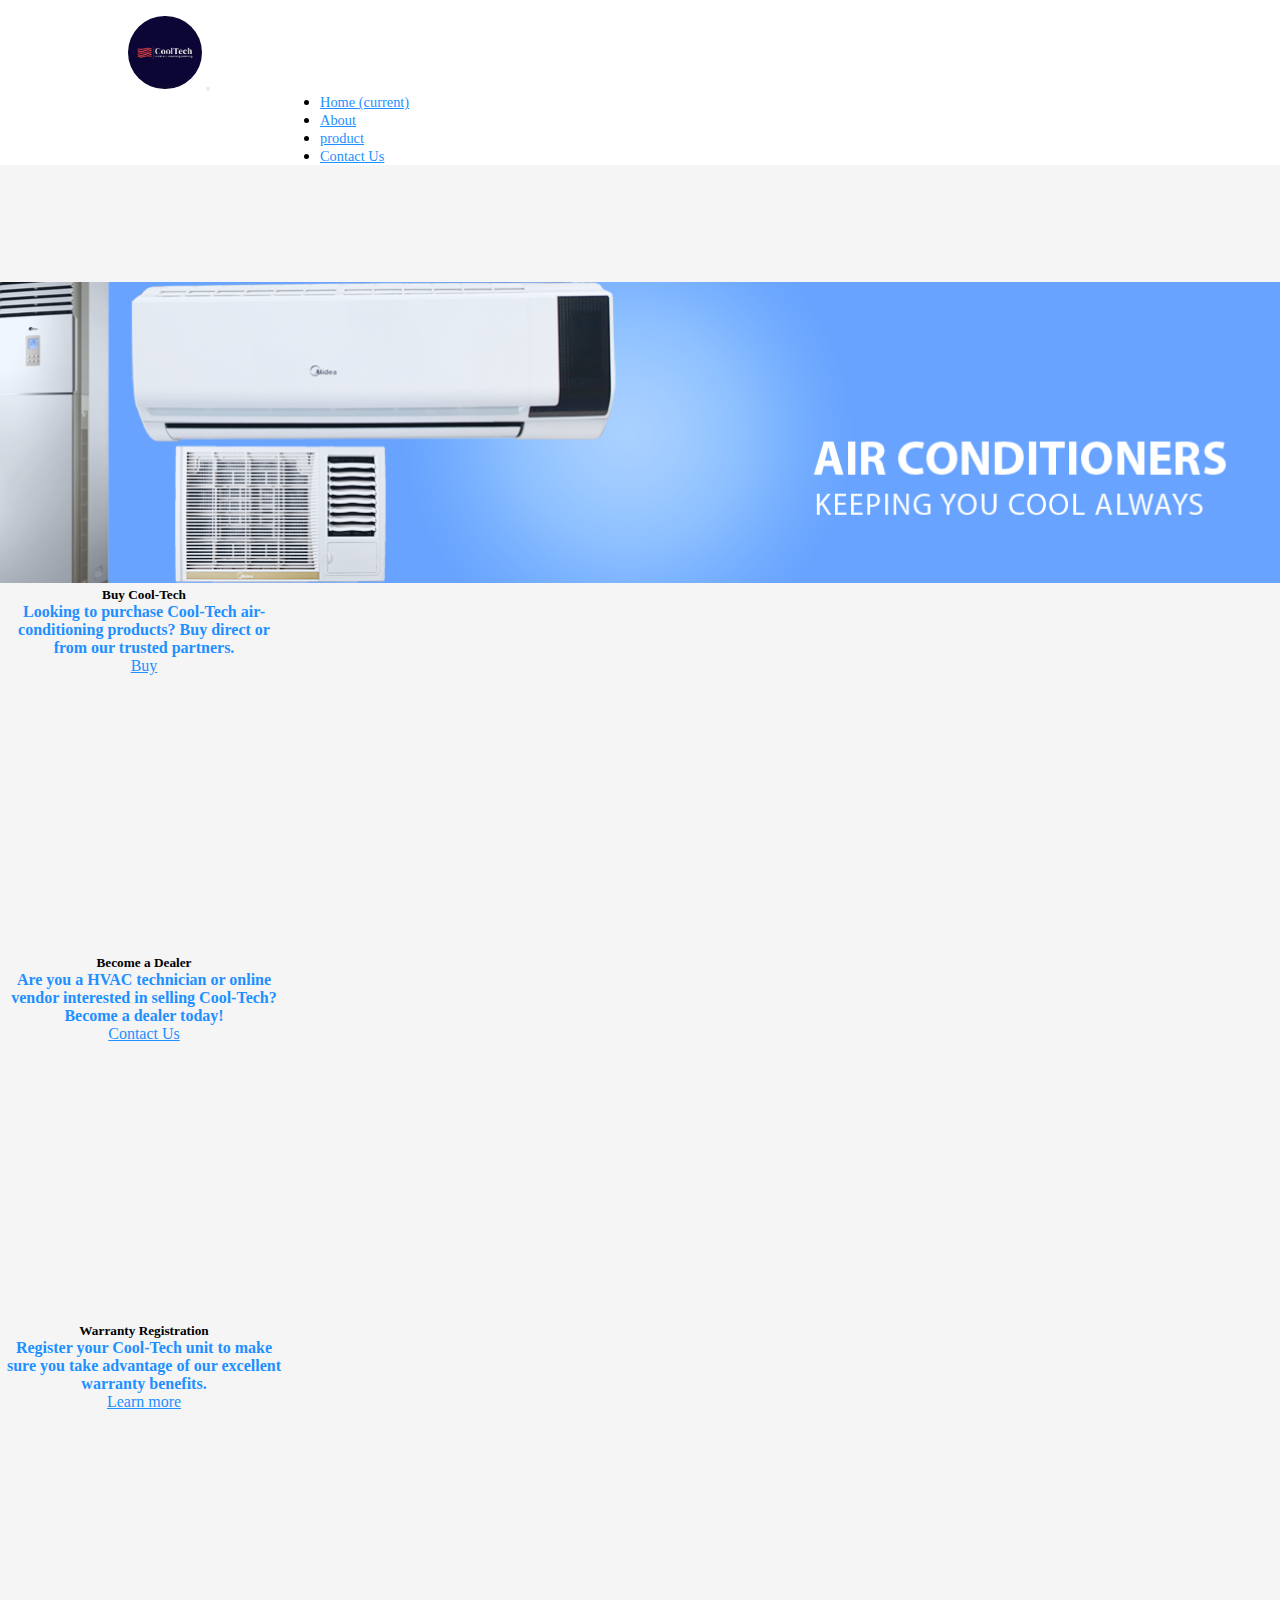
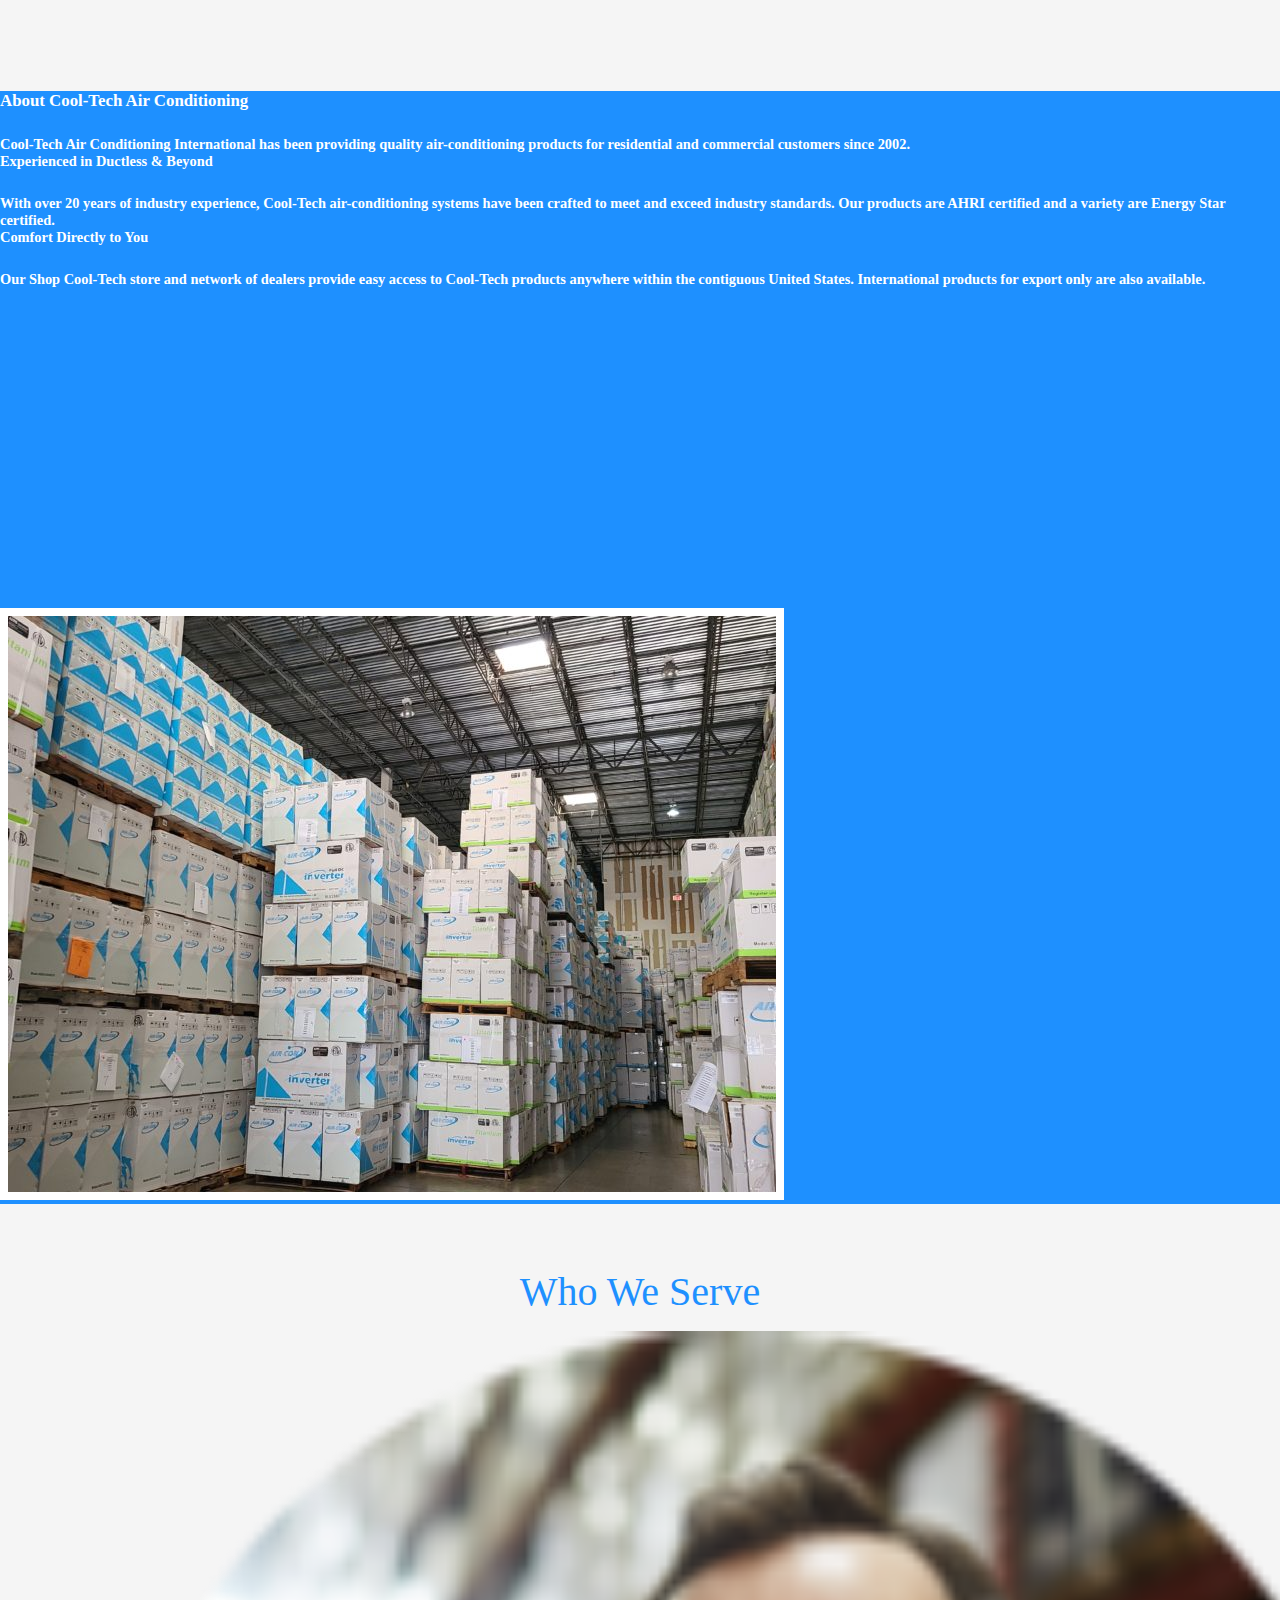
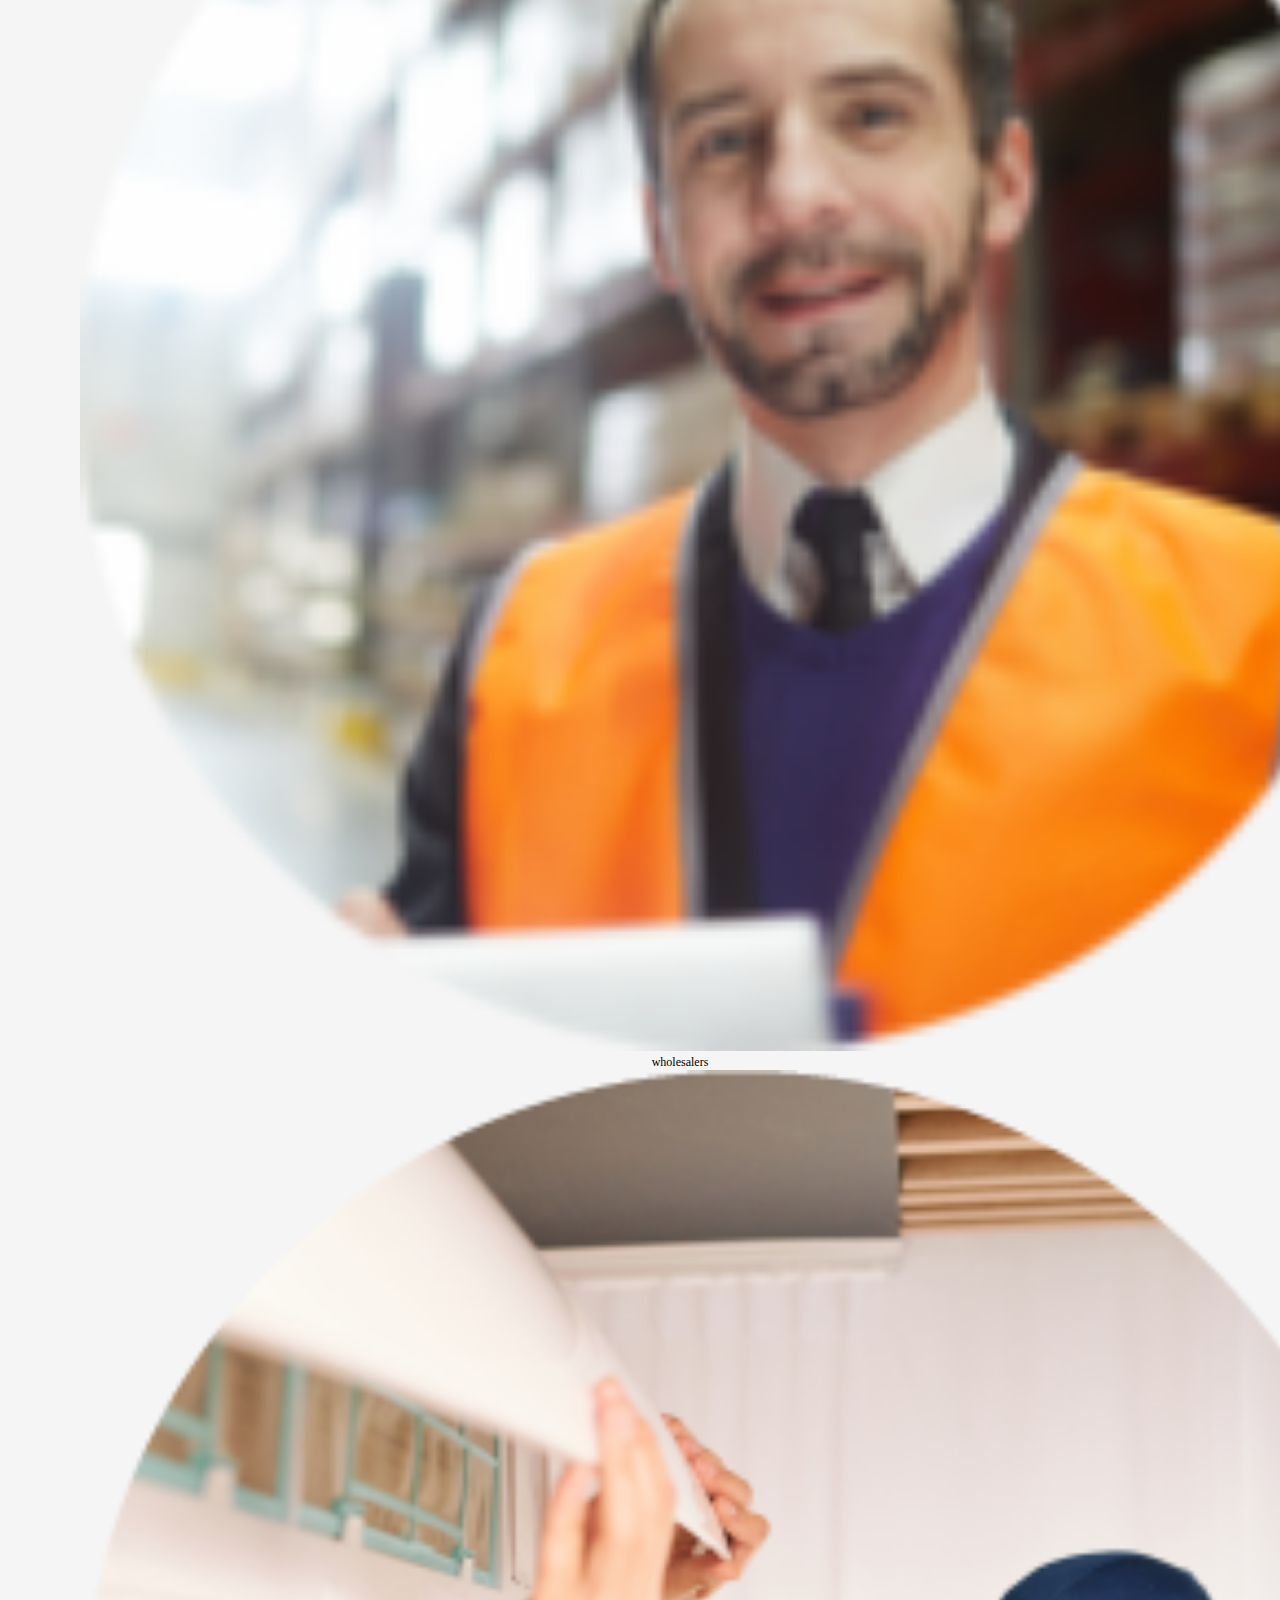
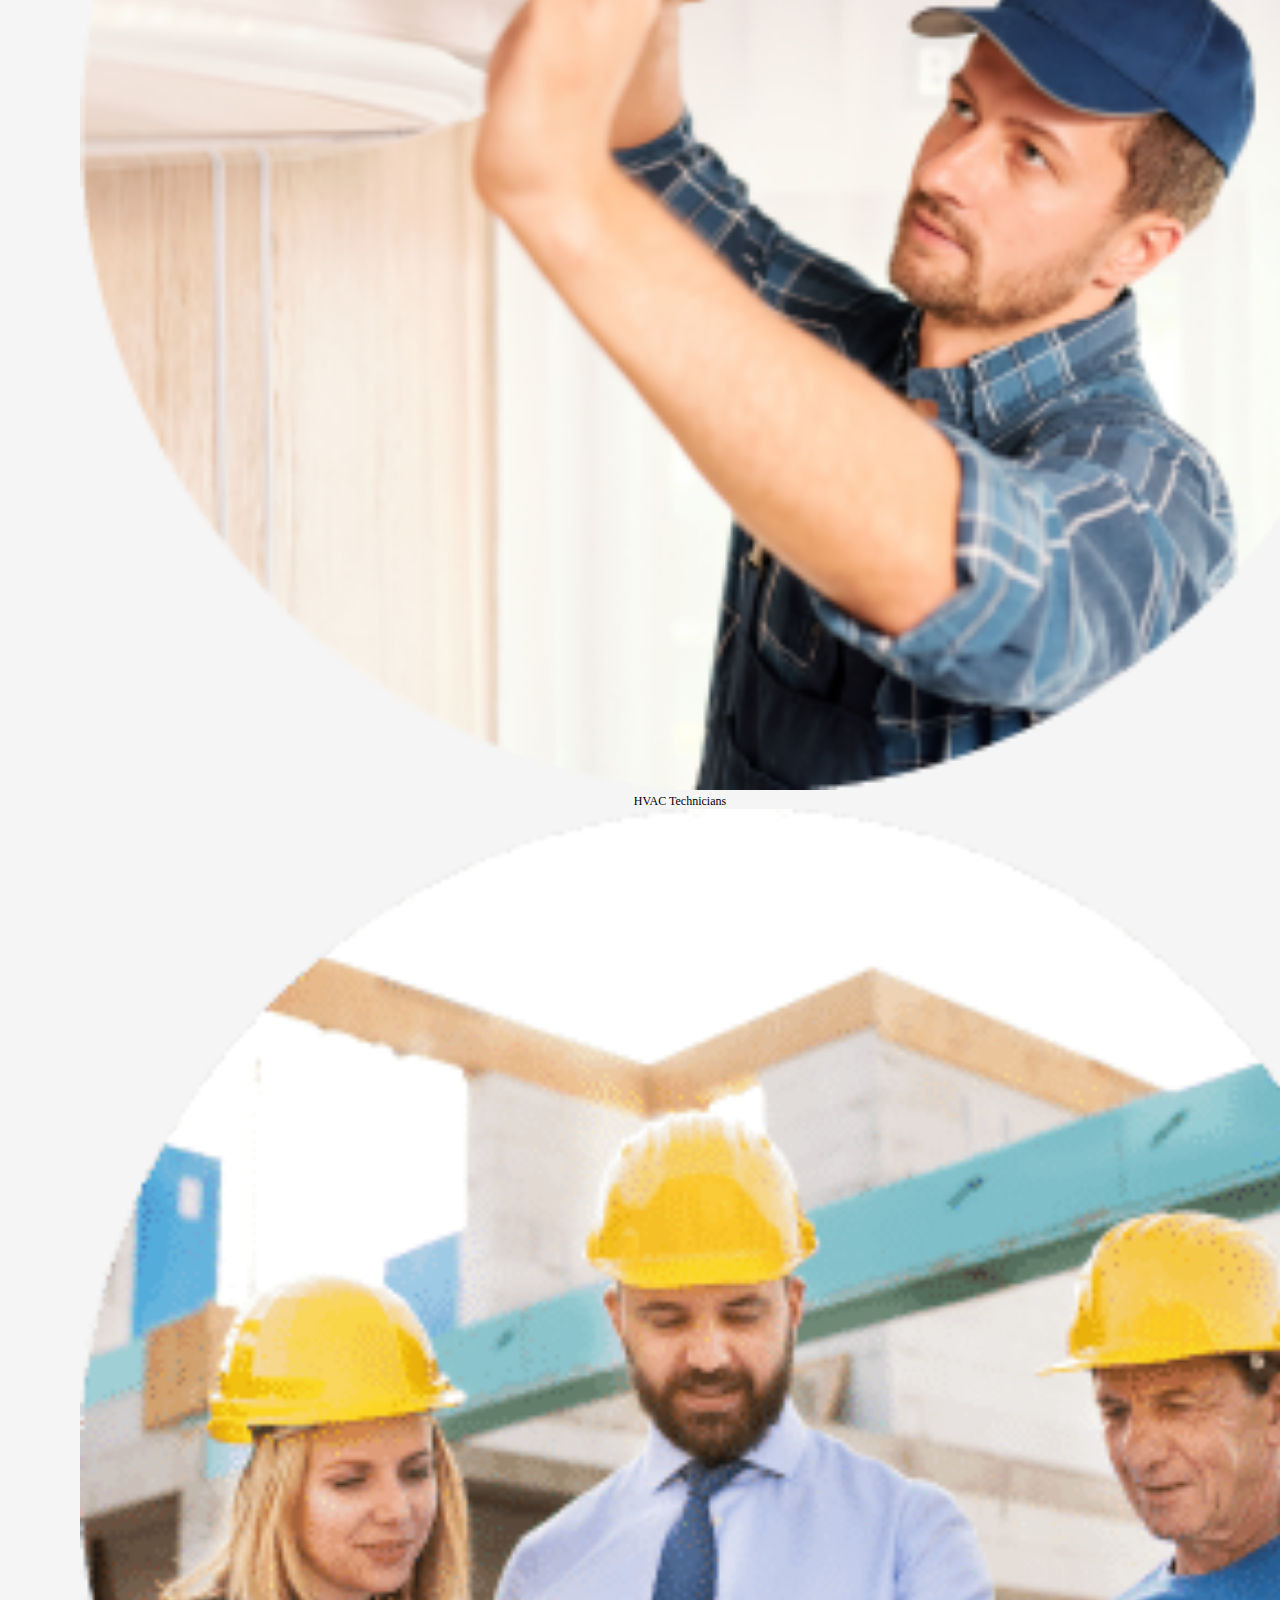
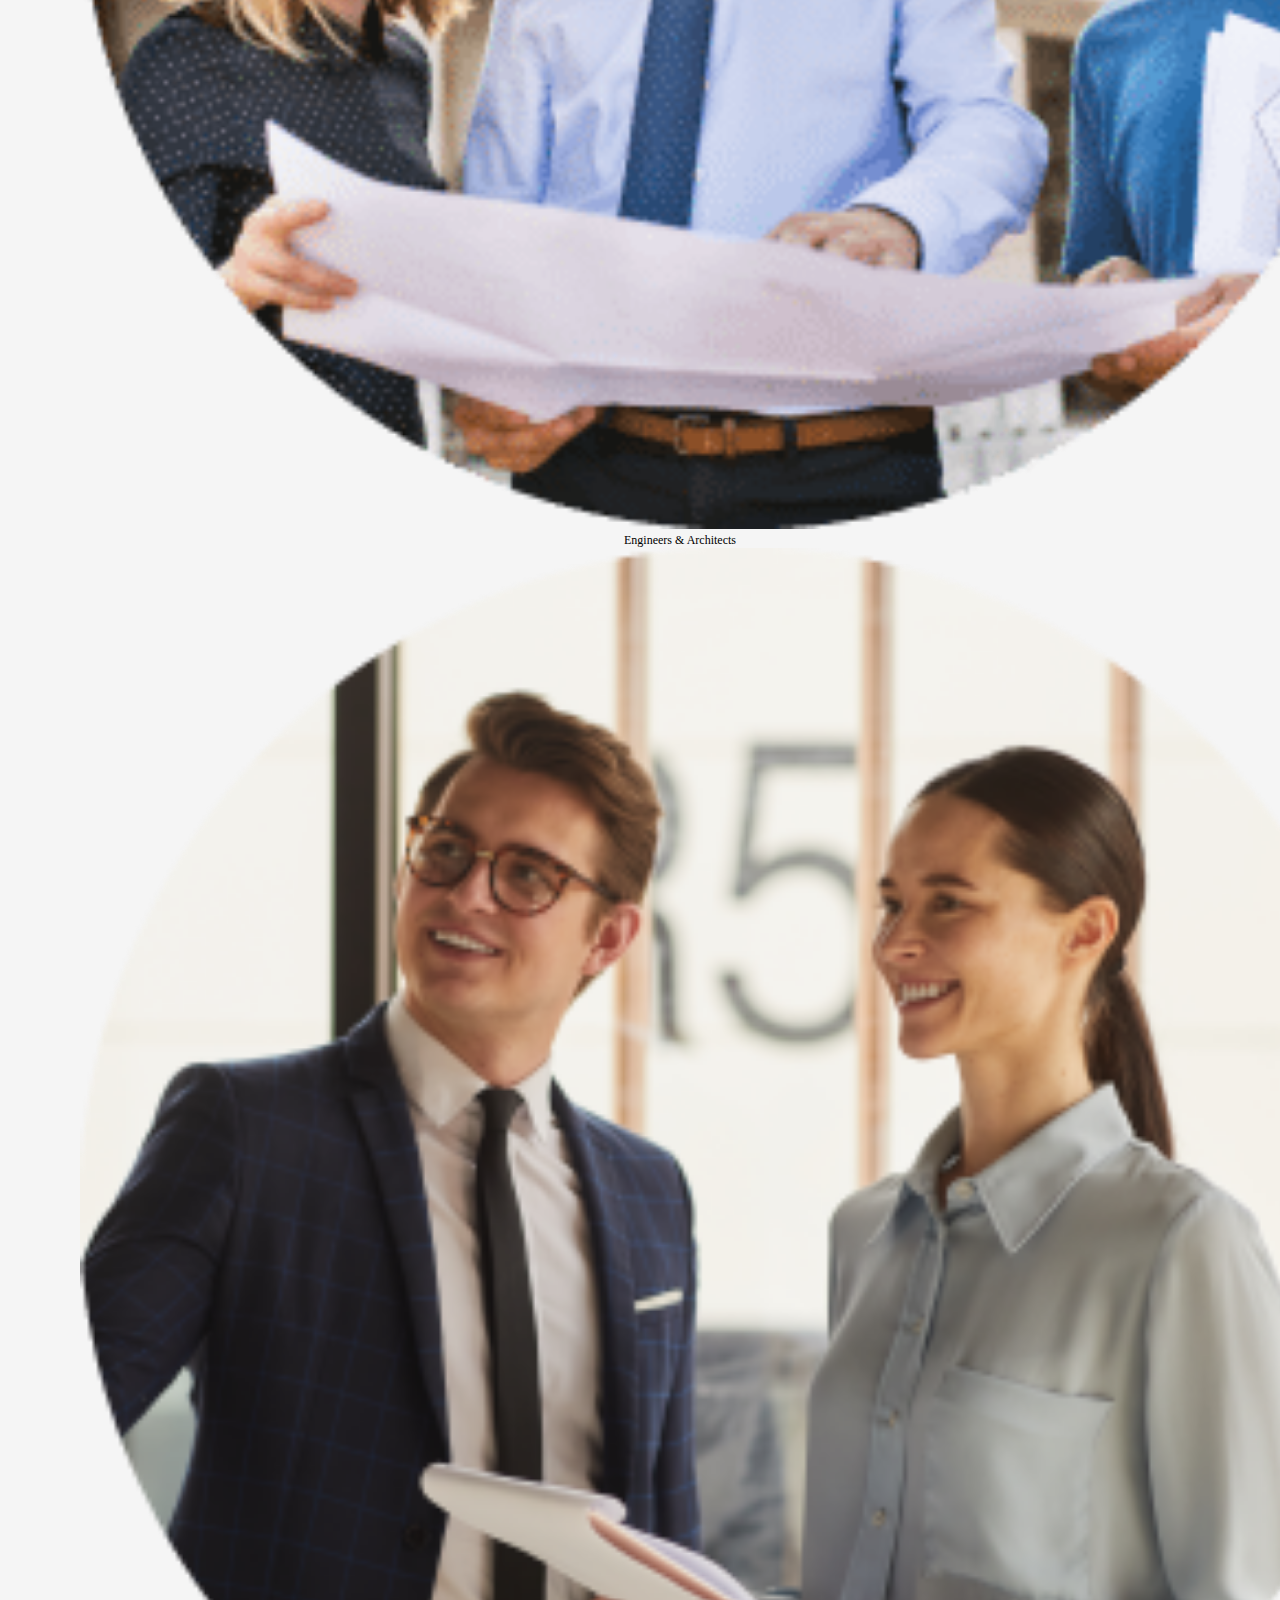
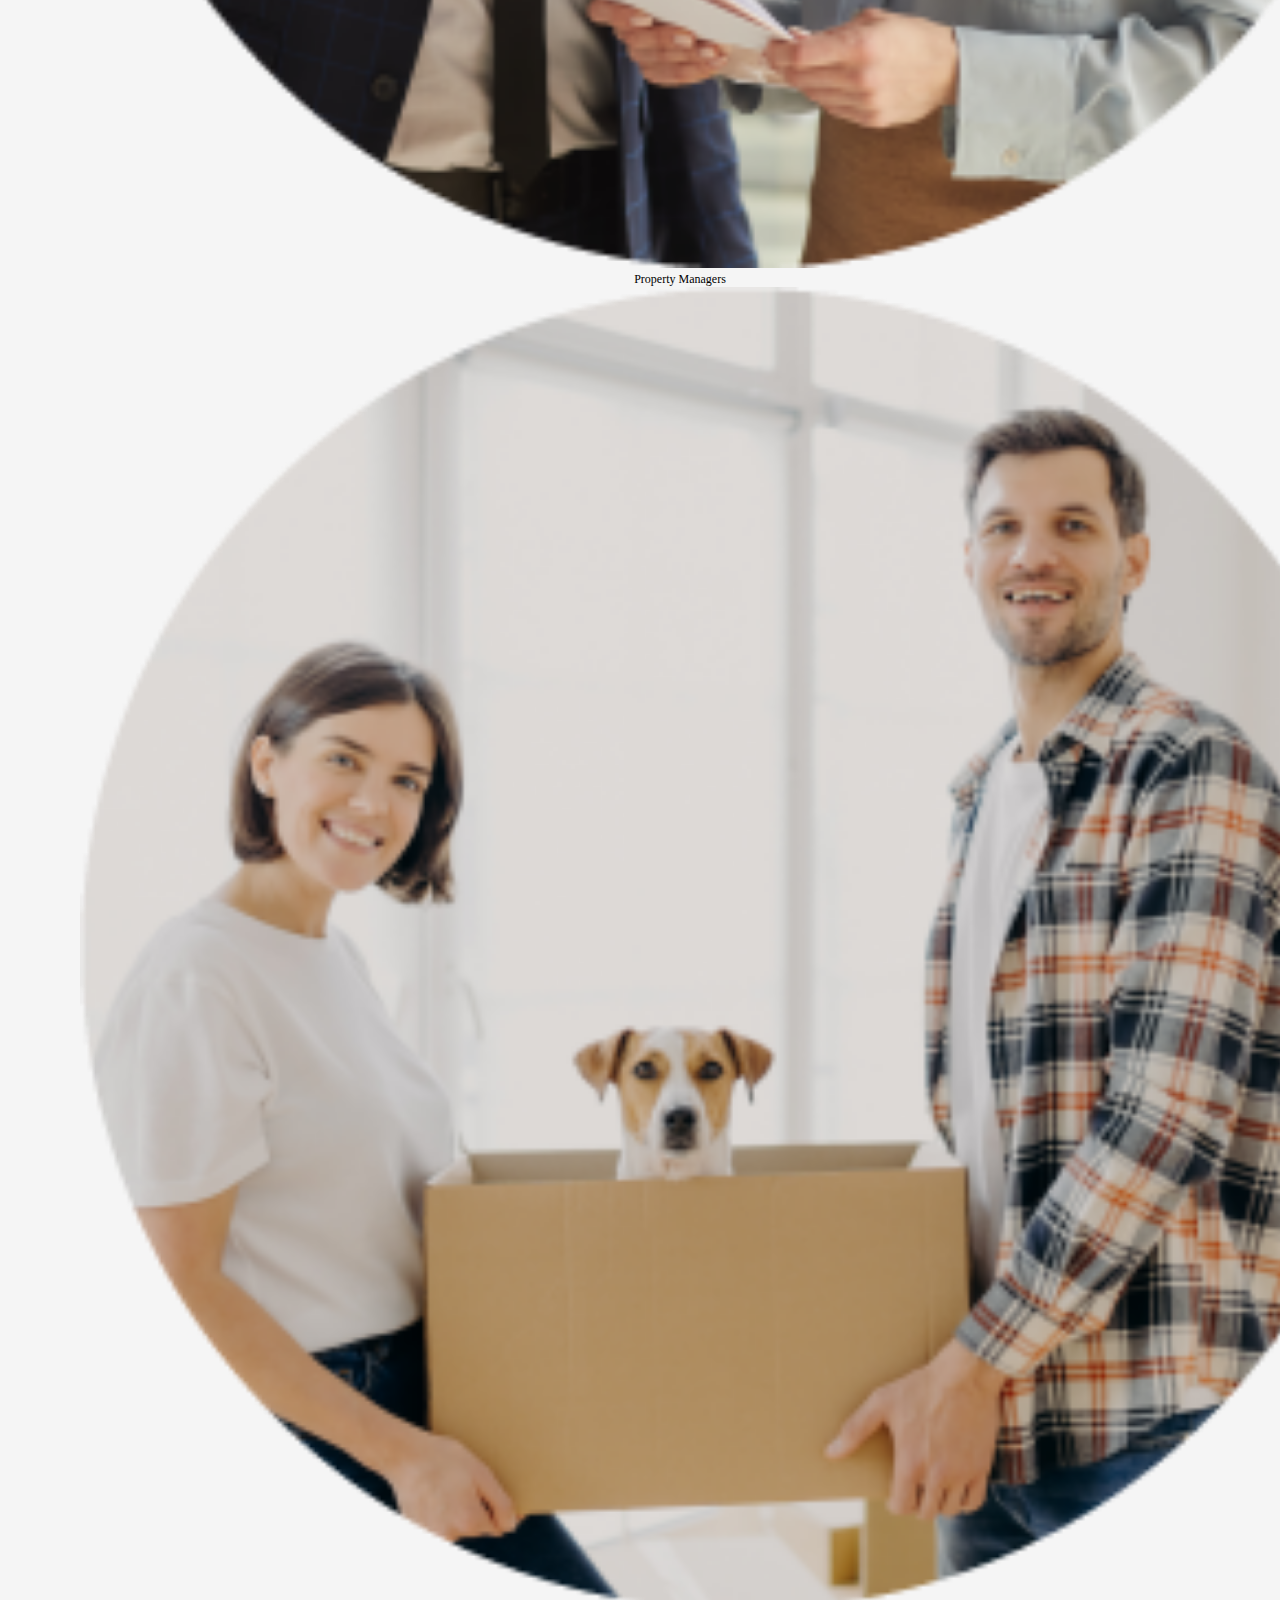
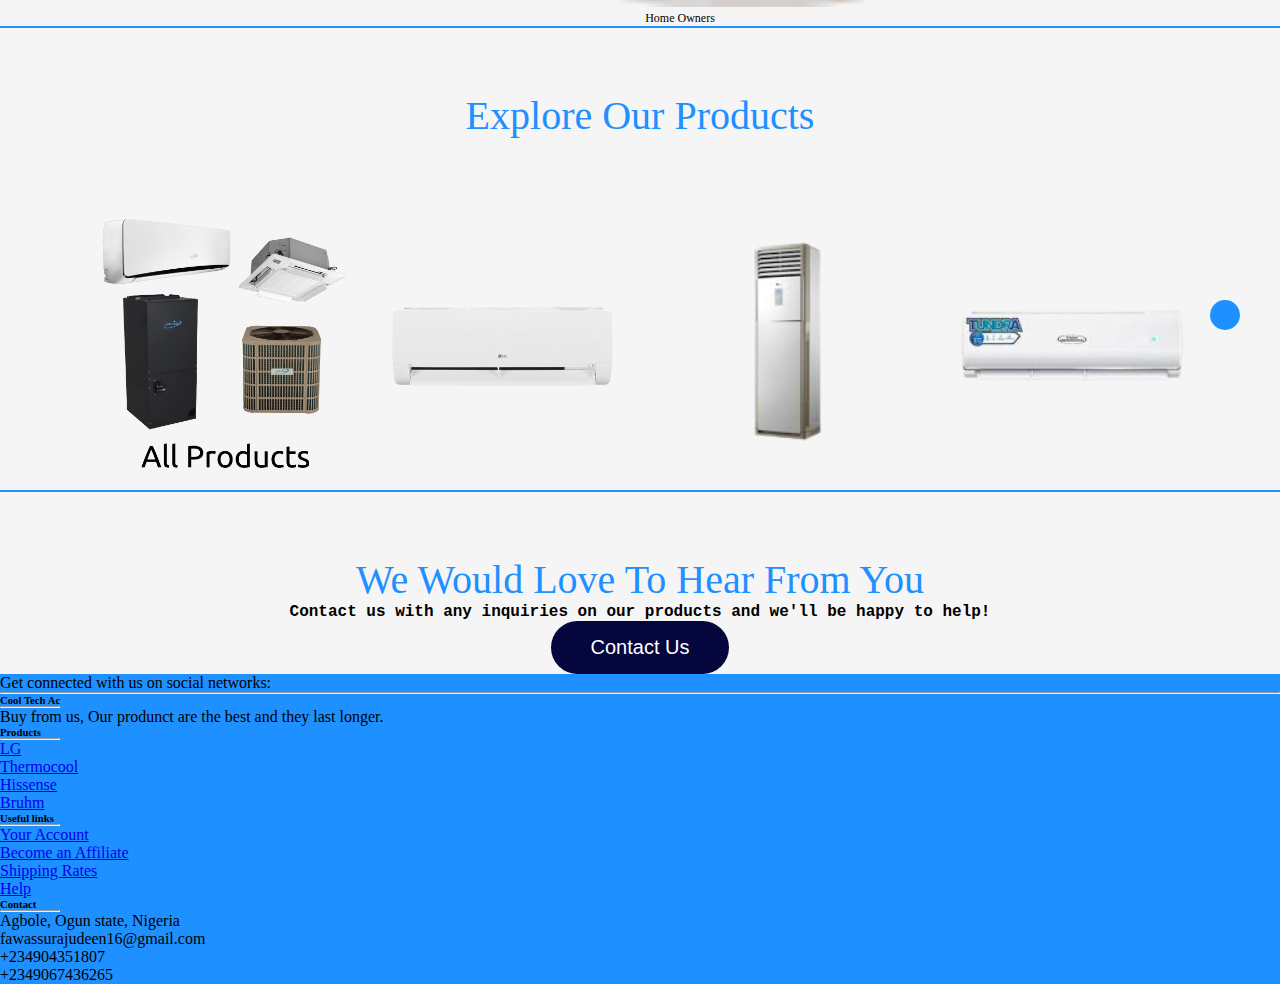
<file: index.html>
<!DOCTYPE html>
<html lang="en">

<head>
  <meta charset="UTF-8">
  <meta name="viewport" content="width=device-width, initial-scale=1.0">
  <!-- Favicon for the website -->
  <link rel="icon" href="cool.jpg" type="images/x-icon">
  <!-- Bootstrap CSS link -->
  <link rel="stylesheet" href="https://cdn.jsdelivr.net/npm/bootstrap@4.6.2/dist/css/bootstrap.min.css"
    integrity="sha384-xOolHFLEh07PJGoPkLv1IbcEPTNtaed2xpHsD9ESMhqIYd0nLMwNLD69Npy4HI+N" crossorigin="anonymous">
    <!-- Custom CSS link -->
  <link rel="stylesheet" href="index.css">
  <!-- Font Awesome CSS link -->
  <link rel="stylesheet" href="https://cdnjs.cloudflare.com/ajax/libs/font-awesome/6.4.2/css/all.min.css"
    integrity="sha512-z3gLpd7yknf1YoNbCzqRKc4qyor8gaKU1qmn+CShxbuBusANI9QpRohGBreCFkKxLhei6S9CQXFEbbKuqLg0DA=="
    crossorigin="anonymous" referrerpolicy="no-referrer" />
  <title>Cool-Tech AC</title>
</head>

<body>


  <header>
    <nav class="navbar navbar-expand-lg navbar-light  fixed-top">
      <a class="navbar-brand" href="#"><img src="cool.jpg" class="mage"></a>
      <button class="navbar-toggler" type="button" data-toggle="collapse" data-target="#navbarNav"
        aria-controls="navbarNav" aria-expanded="false" aria-label="Toggle navigation">
        <span class="navbar-toggler-icon "></span>
      </button>
      <div class="collapse navbar-collapse" id="navbarNav">
        <ul class="navbar-nav mx-auto">
          <!-- Navigation links -->
          <li class="nav-item">
            <a class="nav-link" href="index.html">Home <span class="sr-only">(current)</span></a>
          </li>
          <li class="nav-item">
            <a class="nav-link" href="about.html">About</a>
          </li>
          <li class="nav-item">
            <a class="nav-link" href="product.html">product</a>
          </li>
          <li class="nav-item">
            <a class="nav-link" href="contact.html">Contact Us</a>
          </li>
        </ul>
      </div>
    </nav>

    <div class="banner">
      <div>
        <img src="ac-banner.png">
      </div>
      <div class="container my-5">
        <div class="row">
          <!-- Cards with information -->
          <div class="card-el col-lg-4 col-md-4 col-sm-4 col-12">
            <div class="card" style="width: 18rem; height: 23rem;">
              <i class="fa-regular fa-bell"></i>
              <div class="card-body">
                <h5 class="card-title">Buy Cool-Tech</h5>
                <p class="card-text" style="color: dodgerblue; font-weight: 600; text-align: center;">Looking to purchase Cool-Tech air-conditioning products? Buy direct or from our trusted partners. </p>
                <a href="#" class="">Buy</a>
              </div>
            </div>
          </div>
          <div class="card-le col-lg-4 col-md-4 col-sm-4 col-12">
            <div class="card" style="width: 18rem; height: 23rem;">
              <i class="fas fa-handshake"></i>
              <div class="card-body">
                <h5 class="card-title">Become a Dealer</h5>
                <p class="card-text" style="color: dodgerblue; font-weight: 600; text-align: center;">Are you a HVAC technician or online vendor interested in selling Cool-Tech? Become a dealer today! </p>
                <a href="#" class="">Contact Us</a>
              </div>
            </div>
          </div>
          <div class="card-ele col-lg-4 col-md-4 col-sm-4 col-12">
            <div class="card" style="width: 18rem; height: 23rem;">
              <i class="fa-solid fa-award"></i>
              <div class="card-body">
                <h5 class="card-title">Warranty Registration</h5>
                <p class="card-text" style="color: dodgerblue; font-weight: 600; text-align: center;">Register your Cool-Tech unit to make sure you take advantage of our excellent warranty benefits. </p>
                <a href="#" class="">Learn more</a>
              </div>
            </div>
          </div>
        </div>
      </div>
    </div>
      </div>
  </header>
  <!-- section for "about" -->
  <section id="about" class="about py-5">
    <div class="row align-items-center container my-5 mx-auto">
        <div class="text col-lg-6 col-md-6 col-12 w-50  pb-4">
            <h3>About Cool-Tech Air Conditioning</h3>
            <p>Cool-Tech Air Conditioning International has been providing quality air-conditioning products for residential and commercial customers since 2002.</p>
            <h4>Experienced in Ductless & Beyond</h4>
            <p>With over 20 years of industry experience, Cool-Tech air-conditioning systems have been crafted to meet and exceed industry standards. Our products are AHRI certified and a variety are Energy Star certified.</p>
            <h4>Comfort Directly to You</h4>
            <p>Our Shop Cool-Tech store and network of dealers provide easy access to Cool-Tech products anywhere within the contiguous United States. International products for export only are also available.</p>
        </div>
        <div class="img col-lg-6 col-md-6 w-50 col-12  pt-5 pb-5">
            <img class="img-fluid" src="inverter.jpg" style="border: 8px solid white;">
        </div>
    </div>
</section>


  <!-- Section for "Who We Serve" -->
  <div class="who">
    <h2>Who We Serve</h2>
  </div>
  <div class="container ">
    <div class="row love">
      <!-- Columns with images and text -->
      <div class="col col-lg-2 col-md-2 col-sm-2 col-12">
        <img src="wholesale.png" style="width: 110%;">
        <br>
        <span style="display: flex; justify-content: center; align-items: center;font-size: 12px;">wholesalers</span>
      </div>
      <!-- Repeat similar comments for other columns -->
      <div class="col col-lg-2 col-md-2 col-sm-2 col-12">
        <img src="hvac.png" style="width: 110%;">
        <br>
        <span style="display: flex; justify-content: center; align-items: center;font-size: 12px;">HVAC Technicians</span>
      </div>
      <div class="col col-lg-2 col-md-2 col-sm-2 col-12">
        <img src="engines.png" style="width: 110%;">
        <br>
        <span style="display: flex; justify-content: center; align-items: center; font-size: 12px;">Engineers & Architects</span>
      </div>
      <div class="col col-lg-2 col-md-2 col-sm-2 col-12">
        <img src="prop.png" style="width: 110%;">
        <br>
        <span style="display: flex; justify-content: center; align-items: center; font-size: 12px;">Property Managers</span>
      </div>
      <div class="col col-lg-2 col-md-2 col-sm-2 col-12">
        <img src="home.png" style="width: 110%;">
        <br>
        <span style="display: flex; justify-content: center; align-items: center;font-size: 12px;">Home Owners</span>
      </div>
    </div>
    <hr style="border: 1px solid dodgerblue;">
    <!-- Section for "Explore Our Products" -->
    <div class="pro">
      <h2>Explore Our Products</h2>
    </div>
  </div>

  <div class="wrapper">
    <!-- Left navigation arrow -->
    <i id="left" class="fa-solid fa-angle-left"></i>
    <div class="carousel">
      <!-- Carousel images -->
      <img src="all.png" width="15%" draggable="false">
      <img src="801-removebg-preview.png" width="15%" draggable="false">
      <img src="images-removebg-preview.png" width="15%" draggable="false">
      <img src="tundra-removebg-preview.png" width="15%" draggable="false">
      <img src="chilex-removebg-preview.png" width="15%" draggable="false">
      <img src="window-unit-air-conditioner-removebg-preview.png" width="15%" draggable="false">
      <img src="air-conditioning-removebg-preview.png" width="15%" draggable="false">
    </div>
    <!-- Right navigation arrow -->
    <i id="right" class="fa-solid fa-angle-right"></i>
  </div>
  <hr style="border: 1px solid dodgerblue;">
  
<!-- Section for "We Would Love To Hear From You" -->
  <div class="would">
    <h2>We Would Love To Hear From You</h2>
    <p>Contact us with any inquiries on our products and we'll be happy to help!</p>
    <div class="btn">
      <button><a href="contact.html">Contact Us</a></button>
    </div>
  </div>

  <!--section for footer -->
  <section class="body my-5">
      <div class="">
        <footer
                class="text-center text-lg-start text-white"
                style="background-color: dodgerblue;"
                >
          <section
                   class="d-flex justify-content-between p-4"
                   style="background-color: dodgerblue;"
                   >
            <div class="me-5">
              <span>Get connected with us on social networks:</span>
            </div>
            <div>
              <!-- Social media icons and links -->
              <a href="https://www.facebook.com" target="_blank" class="text-white me-4">
                <i class="fab fa-facebook-f"></i>
              </a>
              <a href="https://www.twitter.com" target="_blank" class="text-white me-4">
                <i class="fab fa-twitter"></i>
              </a>
              <a href="https://www.google.com" target="_blank" class="text-white me-4">
                <i class="fab fa-google"></i>
              </a>
              <a href="https://www.instagram.com" target="_blank" class="text-white me-4">
                <i class="fab fa-instagram"></i>
              </a>
              <a href="https://www.linkedin.com" target="_blank" class="text-white me-4">
                <i class="fab fa-linkedin"></i>
              </a>
              <a href="https://www.github.com" target="_blank" class="text-white me-4">
                <i class="fab fa-github"></i>
              </a>
            </div>
          </section>
          <hr style="background-color: white;">
          <section class="">
            <div class="container text-center text-md-start mt-5">
              <div class="row mt-3">
                <div class="col-md-3 col-lg-4 col-xl-3 mx-auto mb-4">
                  <h6 class="text-uppercase fw-bold">Cool Tech Ac</h6>
                  <hr
                      class="mb-4 mt-0 d-inline-block mx-auto"
                      style="width: 60px; background-color: white; height: 2px"
                      />
                  <p>
                    Buy from us, Our produnct are the best and they last longer.
                  </p>
                </div>
                <div class="col-md-2 col-lg-2 col-xl-2 mx-auto mb-4">
                  <h6 class="text-uppercase fw-bold">Products</h6>
                  <hr
                      class="mb-4 mt-0 d-inline-block mx-auto"
                      style="width: 60px; background-color: white; height: 2px"
                      />
                  <p>
                    <a href="#!" class="text-white">LG</a>
                  </p>
                  <p>
                    <a href="#!" class="text-white">Thermocool</a>
                  </p>
                  <p>
                    <a href="#!" class="text-white">Hissense</a>
                  </p>
                  <p>
                    <a href="#!" class="text-white">Bruhm</a>
                  </p>
                </div>
                <div class="col-md-3 col-lg-2 col-xl-2 mx-auto mb-4">
                  <h6 class="text-uppercase fw-bold">Useful links</h6>
                  <hr
                      class="mb-4 mt-0 d-inline-block mx-auto"
                      style="width: 60px; background-color: white; height: 2px"
                      />
                  <p>
                    <a href="#!" class="text-white">Your Account</a>
                  </p>
                  <p>
                    <a href="#!" class="text-white" >Become an Affiliate</a>
                  </p>
                  <p>
                    <a href="#!" class="text-white" >Shipping Rates</a>
                  </p>
                  <p>
                    <a href="#!" class="text-white" >Help</a>
                  </p>
                </div>
                <div class="col-md-4 col-lg-3 col-xl-3 mx-auto mb-md-0 mb-4">
                  <h6 class="text-uppercase fw-bold">Contact</h6>
                  <hr
                      class="mb-4 mt-0 d-inline-block mx-auto"
                      style="width: 60px; background-color: white; height: 2px"
                      />
                  <p><i class="fas fa-home mr-3"></i> Agbole, Ogun state, Nigeria</p>
                  <p><i class="fas fa-envelope mr-3"></i> fawassurajudeen16@gmail.com</p>
                  <p><i class="fas fa-phone mr-3"></i> +234904351807</p>
                  <p><i class="fas fa-print mr-3"></i> +2349067436265</p>
                </div>
              </div>
            </div>
          </section>
        </footer>
      
      </div>
    </section>

    <!-- Include custom JavaScript and third-party libraries (jQuery, Popper.js, and Bootstrap) -->
  <script src="index.js"></script>
  <script src="https://cdn.jsdelivr.net/npm/jquery@3.5.1/dist/jquery.slim.min.js"
    integrity="sha384-DfXdz2htPH0lsSSs5nCTpuj/zy4C+OGpamoFVy38MVBnE+IbbVYUew+OrCXaRkfj"
    crossorigin="anonymous"></script>
  <script src="https://cdn.jsdelivr.net/npm/popper.js@1.16.1/dist/umd/popper.min.js"
    integrity="sha384-9/reFTGAW83EW2RDu2S0VKaIzap3H66lZH81PoYlFhbGU+6BZp6G7niu735Sk7lN"
    crossorigin="anonymous"></script>
  <script src="https://cdn.jsdelivr.net/npm/bootstrap@4.6.2/dist/js/bootstrap.min.js"
    integrity="sha384-+sLIOodYLS7CIrQpBjl+C7nPvqq+FbNUBDunl/OZv93DB7Ln/533i8e/mZXLi/P+"
    crossorigin="anonymous"></script>
</body>

</html>
</file>
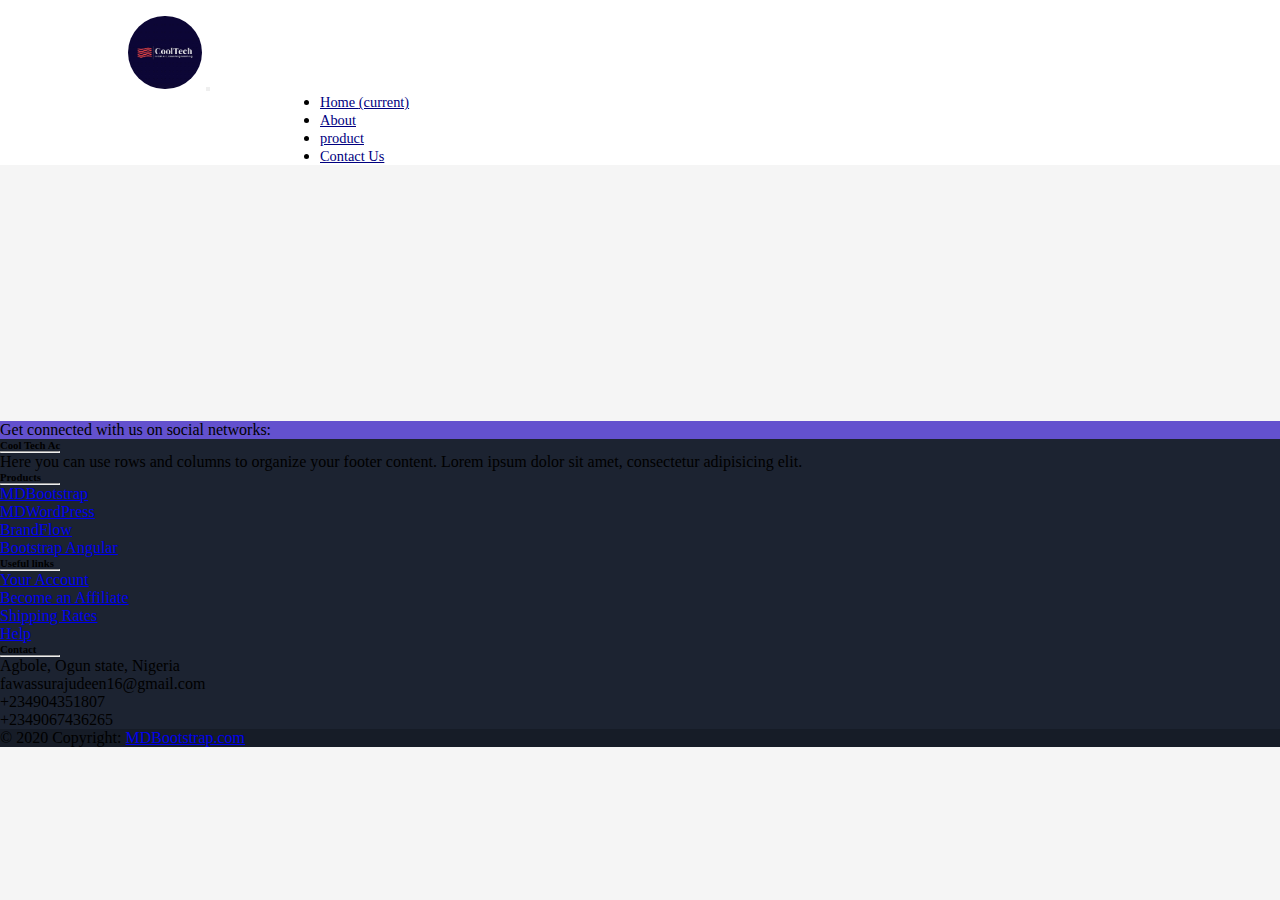
<file: Cozy/cool tech/index.html>
<!DOCTYPE html>
<html lang="en">
<head>
    <meta charset="UTF-8">
    <meta name="viewport" content="width=device-width, initial-scale=1.0">
    <link rel="icon" href="cool.jpg" type="images/x-icon">
    <link rel="stylesheet" href="https://cdn.jsdelivr.net/npm/bootstrap@4.6.2/dist/css/bootstrap.min.css" integrity="sha384-xOolHFLEh07PJGoPkLv1IbcEPTNtaed2xpHsD9ESMhqIYd0nLMwNLD69Npy4HI+N" crossorigin="anonymous">
    <link rel="stylesheet" href="style.css">
    <link rel="stylesheet" href="https://cdnjs.cloudflare.com/ajax/libs/font-awesome/6.4.2/css/all.min.css" integrity="sha512-z3gLpd7yknf1YoNbCzqRKc4qyor8gaKU1qmn+CShxbuBusANI9QpRohGBreCFkKxLhei6S9CQXFEbbKuqLg0DA==" crossorigin="anonymous" referrerpolicy="no-referrer" />
    <title>Cool Tech AC</title>
</head>
<body>
    <header>
    <nav class="navbar navbar-expand-lg navbar-light   fixed-top">
        <a class="navbar-brand" href="#"><img src="cool.jpg" class="mage"></a>
        <button class="navbar-toggler" type="button" data-toggle="collapse" data-target="#navbarNav" aria-controls="navbarNav" aria-expanded="false" aria-label="Toggle navigation">
          <span class="navbar-toggler-icon "></span>
        </button>
        <div class="collapse navbar-collapse" id="navbarNav">
          <ul class="navbar-nav mx-auto">
            <li class="nav-item">
              <a class="nav-link" href="#">Home <span class="sr-only">(current)</span></a>
            </li>
            <li class="nav-item">
              <a class="nav-link" href="#">About</a>
            </li>
            <li class="nav-item">
              <a class="nav-link" href="#">product</a>
            </li>
            <li class="nav-item">
              <a class="nav-link" href="#">Contact Us</a>
            </li>
          </ul>
        </div>
      </nav>
    </header>

    <section class="body my-5">
      <div class="">

        <!-- Footer -->
        <footer
                class="text-center text-lg-start text-white"
                style="background-color: #1c2331;"
                >
          <!-- Section: Social media -->
          <section
                   class="d-flex justify-content-between p-4"
                   style="background-color: #6351ce;"
                   >
            <!-- Left -->
            <div class="me-5">
              <span>Get connected with us on social networks:</span>
            </div>
            <!-- Left -->
      
            <!-- Right -->
            <div>
              <a href="" class="text-white me-4">
                <i class="fab fa-facebook-f"></i>
              </a>
              <a href="" class="text-white me-4">
                <i class="fab fa-twitter"></i>
              </a>
              <a href="" class="text-white me-4">
                <i class="fab fa-google"></i>
              </a>
              <a href="" class="text-white me-4">
                <i class="fab fa-instagram"></i>
              </a>
              <a href="" class="text-white me-4">
                <i class="fab fa-linkedin"></i>
              </a>
              <a href="" class="text-white me-4">
                <i class="fab fa-github"></i>
              </a>
            </div>
            <!-- Right -->
          </section>
          <!-- Section: Social media -->
      
          <!-- Section: Links  -->
          <section class="">
            <div class="container text-center text-md-start mt-5">
              <!-- Grid row -->
              <div class="row mt-3">
                <!-- Grid column -->
                <div class="col-md-3 col-lg-4 col-xl-3 mx-auto mb-4">
                  <!-- Content -->
                  <h6 class="text-uppercase fw-bold">Cool Tech Ac</h6>
                  <hr
                      class="mb-4 mt-0 d-inline-block mx-auto"
                      style="width: 60px; background-color: #7c4dff; height: 2px"
                      />
                  <p>
                    Here you can use rows and columns to organize your footer
                    content. Lorem ipsum dolor sit amet, consectetur adipisicing
                    elit.
                  </p>
                </div>
                <!-- Grid column -->
      
                <!-- Grid column -->
                <div class="col-md-2 col-lg-2 col-xl-2 mx-auto mb-4">
                  <!-- Links -->
                  <h6 class="text-uppercase fw-bold">Products</h6>
                  <hr
                      class="mb-4 mt-0 d-inline-block mx-auto"
                      style="width: 60px; background-color: #7c4dff; height: 2px"
                      />
                  <p>
                    <a href="#!" class="text-white">MDBootstrap</a>
                  </p>
                  <p>
                    <a href="#!" class="text-white">MDWordPress</a>
                  </p>
                  <p>
                    <a href="#!" class="text-white">BrandFlow</a>
                  </p>
                  <p>
                    <a href="#!" class="text-white">Bootstrap Angular</a>
                  </p>
                </div>
                <!-- Grid column -->
      
                <!-- Grid column -->
                <div class="col-md-3 col-lg-2 col-xl-2 mx-auto mb-4">
                  <!-- Links -->
                  <h6 class="text-uppercase fw-bold">Useful links</h6>
                  <hr
                      class="mb-4 mt-0 d-inline-block mx-auto"
                      style="width: 60px; background-color: #7c4dff; height: 2px"
                      />
                  <p>
                    <a href="#!" class="text-white">Your Account</a>
                  </p>
                  <p>
                    <a href="#!" class="text-white">Become an Affiliate</a>
                  </p>
                  <p>
                    <a href="#!" class="text-white">Shipping Rates</a>
                  </p>
                  <p>
                    <a href="#!" class="text-white">Help</a>
                  </p>
                </div>
                <!-- Grid column -->
      
                <!-- Grid column -->
                <div class="col-md-4 col-lg-3 col-xl-3 mx-auto mb-md-0 mb-4">
                  <!-- Links -->
                  <h6 class="text-uppercase fw-bold">Contact</h6>
                  <hr
                      class="mb-4 mt-0 d-inline-block mx-auto"
                      style="width: 60px; background-color: #7c4dff; height: 2px"
                      />
                  <p><i class="fas fa-home mr-3"></i> Agbole, Ogun state, Nigeria</p>
                  <p><i class="fas fa-envelope mr-3"></i> fawassurajudeen16@gmail.com</p>
                  <p><i class="fas fa-phone mr-3"></i> +234904351807</p>
                  <p><i class="fas fa-print mr-3"></i> +2349067436265</p>
                </div>
                <!-- Grid column -->
              </div>
              <!-- Grid row -->
            </div>
          </section>
          <!-- Section: Links  -->
      
          <!-- Copyright -->
          <div
               class="text-center p-3"
               style="background-color: rgba(0, 0, 0, 0.2)"
               >
            © 2020 Copyright:
            <a class="text-white" href="https://mdbootstrap.com/"
               >MDBootstrap.com</a
              >
          </div>
          <!-- Copyright -->
        </footer>
        <!-- Footer -->
      
      </div>
    </section>

    <script src="https://cdn.jsdelivr.net/npm/jquery@3.5.1/dist/jquery.slim.min.js" integrity="sha384-DfXdz2htPH0lsSSs5nCTpuj/zy4C+OGpamoFVy38MVBnE+IbbVYUew+OrCXaRkfj" crossorigin="anonymous"></script>
<script src="https://cdn.jsdelivr.net/npm/popper.js@1.16.1/dist/umd/popper.min.js" integrity="sha384-9/reFTGAW83EW2RDu2S0VKaIzap3H66lZH81PoYlFhbGU+6BZp6G7niu735Sk7lN" crossorigin="anonymous"></script>
<script src="https://cdn.jsdelivr.net/npm/bootstrap@4.6.2/dist/js/bootstrap.min.js" integrity="sha384-+sLIOodYLS7CIrQpBjl+C7nPvqq+FbNUBDunl/OZv93DB7Ln/533i8e/mZXLi/P+" crossorigin="anonymous"></script>
</body>
</html>
</file>
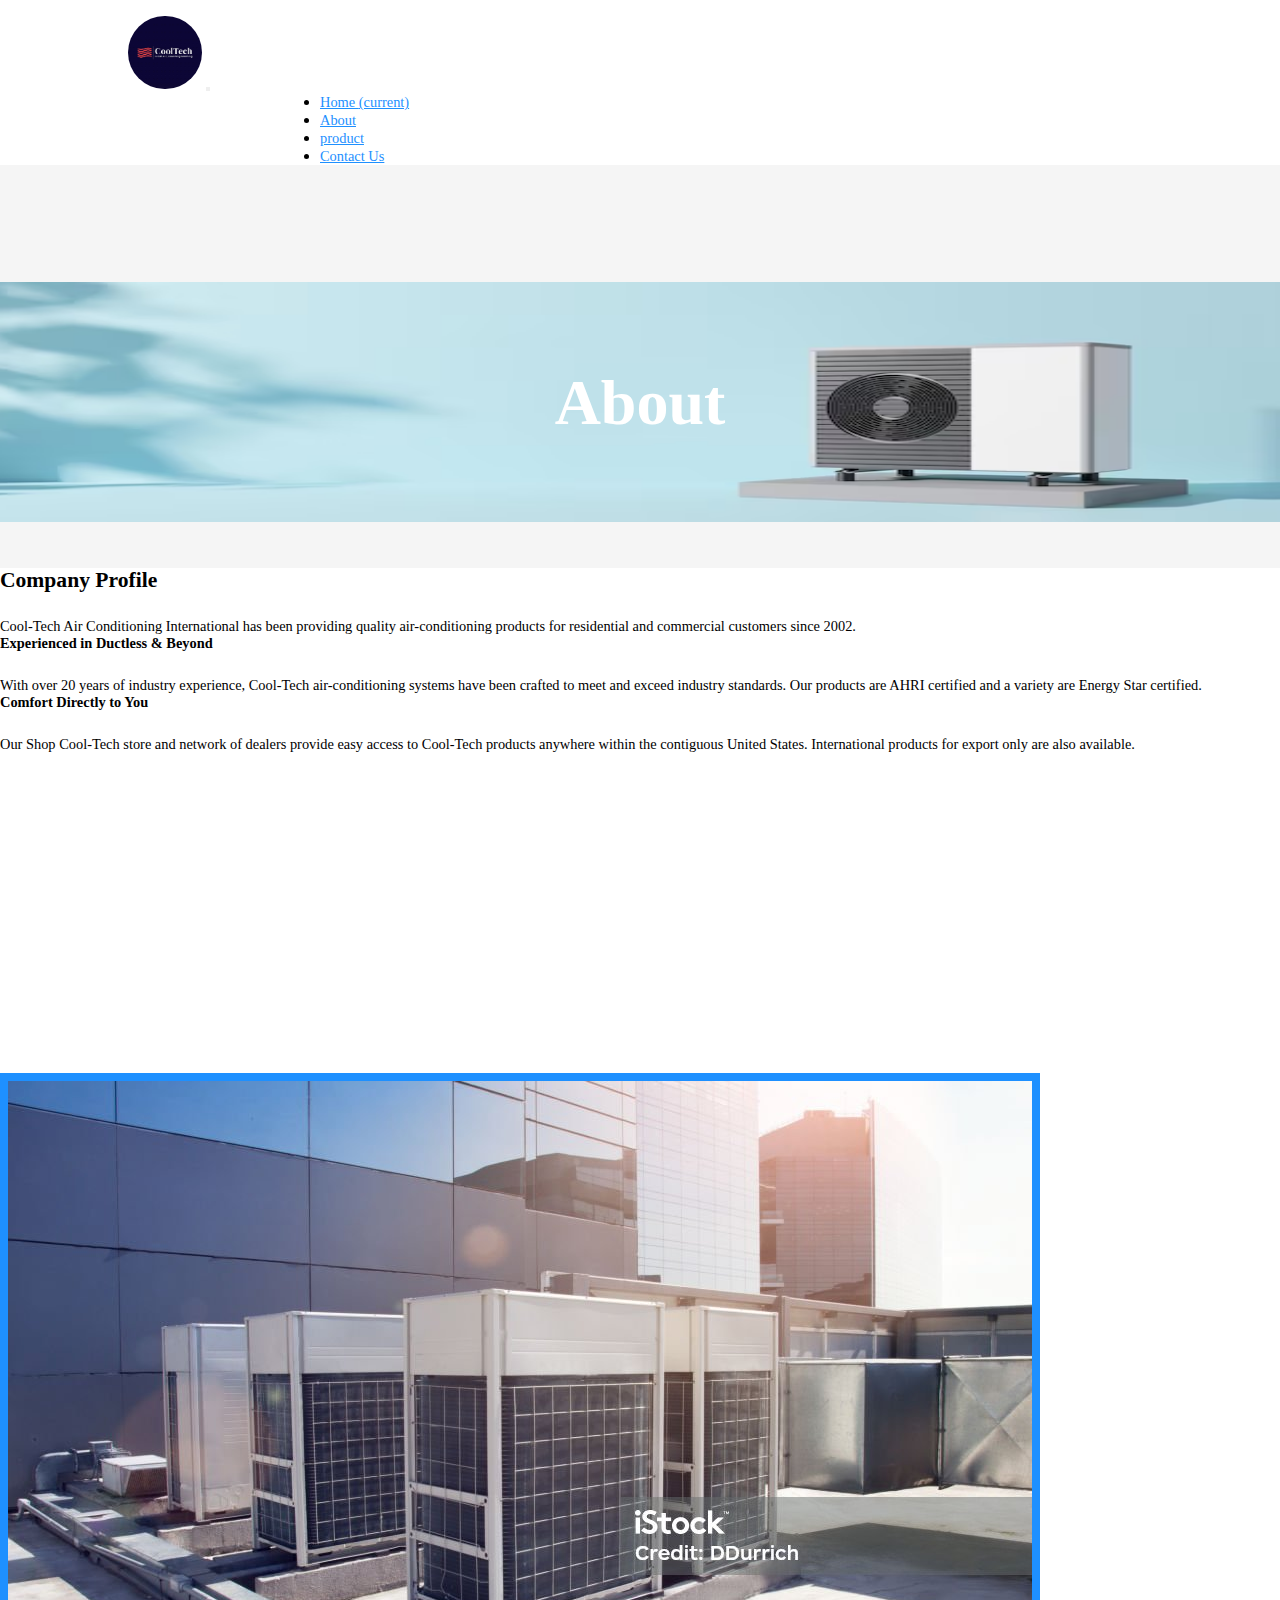
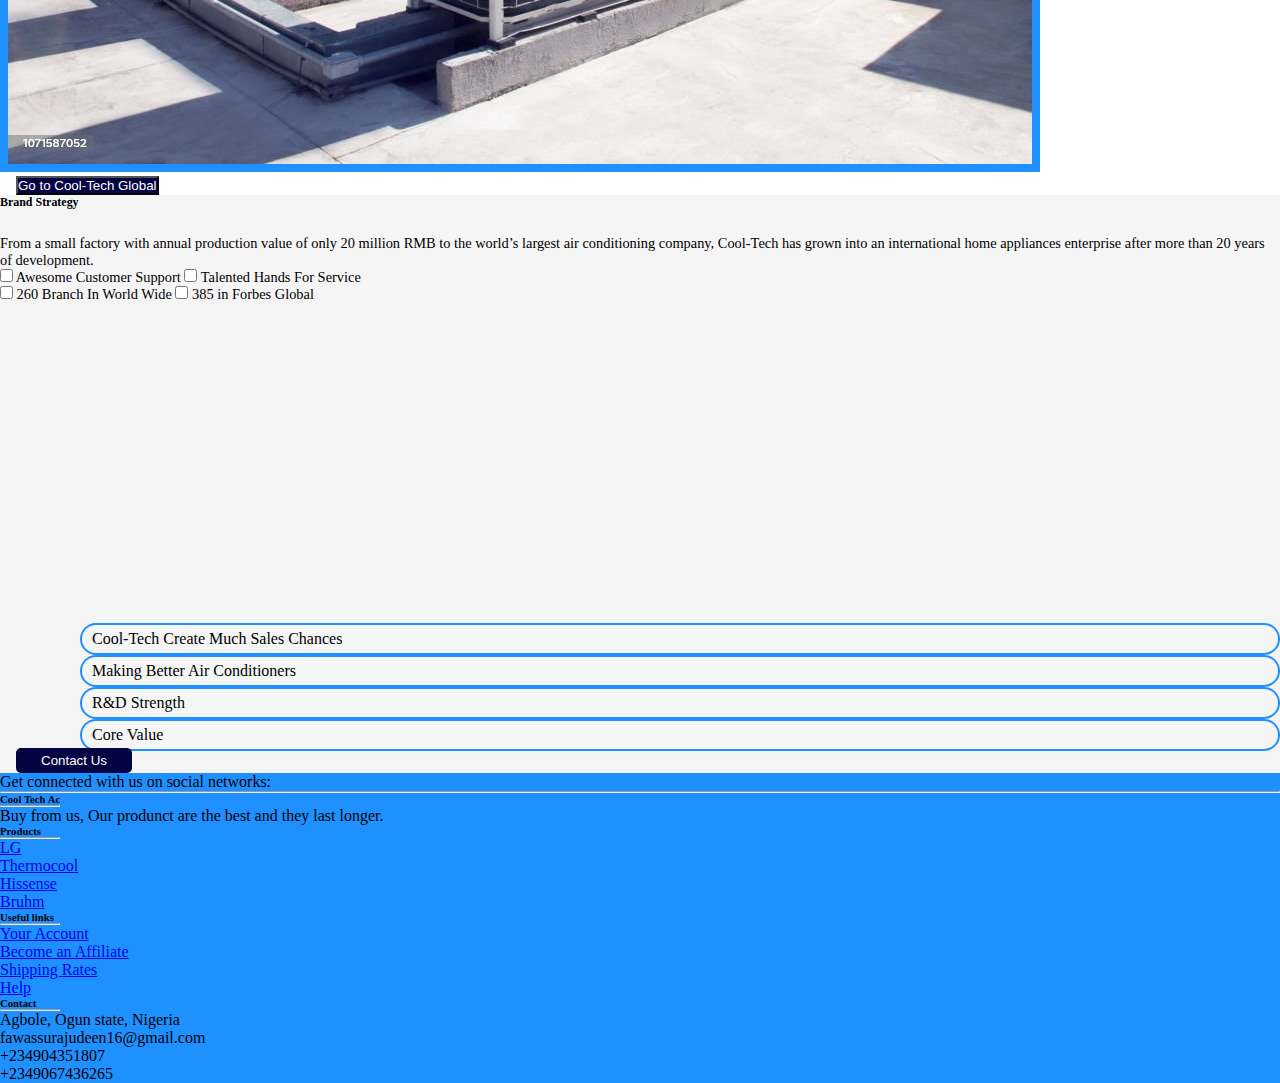
<file: about.html>
<!DOCTYPE html>
<html lang="en">

<head>
  <meta charset="UTF-8">
  <meta name="viewport" content="width=device-width, initial-scale=1.0">
  <!-- Favicon for the website -->
  <link rel="icon" href="cool.jpg" type="images/x-icon">
  <!-- Bootstrap CSS link -->
  <link rel="stylesheet" href="https://cdn.jsdelivr.net/npm/bootstrap@4.6.2/dist/css/bootstrap.min.css"
    integrity="sha384-xOolHFLEh07PJGoPkLv1IbcEPTNtaed2xpHsD9ESMhqIYd0nLMwNLD69Npy4HI+N" crossorigin="anonymous">
    <!-- Custom CSS link -->
    <link rel="stylesheet" href="index.css">
    <link rel="stylesheet" href="about.css">
  <!-- Font Awesome CSS link -->
  <link rel="stylesheet" href="https://cdnjs.cloudflare.com/ajax/libs/font-awesome/6.4.2/css/all.min.css"
    integrity="sha512-z3gLpd7yknf1YoNbCzqRKc4qyor8gaKU1qmn+CShxbuBusANI9QpRohGBreCFkKxLhei6S9CQXFEbbKuqLg0DA=="
    crossorigin="anonymous" referrerpolicy="no-referrer" />
  <title>About Cool-Tech Ac</title>
</head>
<body>
    
    <header>
        <nav class="navbar navbar-expand-lg navbar-light  fixed-top">
          <a class="navbar-brand" href="#"><img src="cool.jpg" class="mage"></a>
          <button class="navbar-toggler" type="button" data-toggle="collapse" data-target="#navbarNav"
            aria-controls="navbarNav" aria-expanded="false" aria-label="Toggle navigation">
            <span class="navbar-toggler-icon "></span>
          </button>
          <div class="collapse navbar-collapse" id="navbarNav">
            <ul class="navbar-nav mx-auto">
              <!-- Navigation links -->
              <li class="nav-item">
                <a class="nav-link" href="index.html">Home <span class="sr-only">(current)</span></a>
              </li>
              <li class="nav-item">
                <a class="nav-link" href="about.html">About</a>
              </li>
              <li class="nav-item">
                <a class="nav-link" href="product.html">product</a>
              </li>
              <li class="nav-item">
                <a class="nav-link" href="contact.html">Contact Us</a>
              </li>
            </ul>
          </div>
        </nav>
        <div class="banner">
            <img src="abb.avif">
            <div class="details">
                <h1>About</h1>
            </div>
        </div>
    </header>

    <!-- About Section -->
    <section id="about" class="about py-5">
        <div class="row align-items-center container my-5 mx-auto">
            <div class="text col-lg-6 col-md-6 col-12 w-50  pb-4">
                <h2>Company Profile</h2>
                <p>Cool-Tech Air Conditioning International has been providing quality air-conditioning products for residential and commercial customers since 2002.</p>
                <h4>Experienced in Ductless & Beyond</h4>
                <p>With over 20 years of industry experience, Cool-Tech air-conditioning systems have been crafted to meet and exceed industry standards. Our products are AHRI certified and a variety are Energy Star certified.</p>
                <h4>Comfort Directly to You</h4>
                <p>Our Shop Cool-Tech store and network of dealers provide easy access to Cool-Tech products anywhere within the contiguous United States. International products for export only are also available.</p>
            </div>
            <div class="img col-lg-6 col-md-6 w-50 col-12  pt-5 pb-5">
                <img class="img-fluid" src="company.jpg" style="border: 8px solid dodgerblue;">
            </div>
            <button class="btn"><a href="index.html">Go to Cool-Tech Global</a></button>
        </div>
    </section>

    <section id="brand">
        <div class="row align-items-center container my-5 mx-auto">
            <div class="text col-lg-6 col-md-6 col-12 w-50  pb-4">
                <h5>Brand Strategy</h5>
                <p>From a small factory with annual production value of only 20 million RMB to the world’s largest air conditioning company, Cool-Tech has grown into an international home appliances enterprise after more than 20 years of development.</p>
                <div class="check-box ">
                    <input id="myinput" type="checkbox" />
                    <label for="myinput" class="indented-checkbox-text">Awesome Customer Support</label>
                    <input id="myinput" type="checkbox" />
                    <label for="myinput" class="indented-checkbox-text">Talented Hands For Service</label>
                </div>
                <div class="check-box ">
                    <input id="myinput" type="checkbox" />
                    <label for="myinput" class="indented-checkbox-text">260 Branch In World Wide</label>
                    <input id="myinput" type="checkbox" />
                    <label for="myinput" class="indented-checkbox-text">385 in Forbes Global</label>
                </div>
            </div>
            <div class="create col-lg-6 col-md-6 w-50 col-12 my-5 pt-5 pb-5">
                <p>Cool-Tech Create Much Sales Chances</p>
                <p>Making Better Air Conditioners</p>
                <p>R&D Strength</p>
                <p>Core Value</p>
            </div>
                <button class="bnt"><a href="#">Contact Us</a></button>
        </div>
    </section>
    <!--section for footer -->
    <section class="body my-5">
        <div class="">
          <footer
                  class="text-center text-lg-start text-white"
                  style="background-color: dodgerblue;"
                  >
            <section
                     class="d-flex justify-content-between p-4"
                     style="background-color: dodgerblue;"
                     >
              <div class="me-5">
                <span>Get connected with us on social networks:</span>
              </div>
              <div>
                <!-- Social media icons and links -->
                <a href="https://www.facebook.com" target="_blank" class="text-white me-4">
                  <i class="fab fa-facebook-f"></i>
                </a>
                <a href="https://www.twitter.com" target="_blank" class="text-white me-4">
                  <i class="fab fa-twitter"></i>
                </a>
                <a href="https://www.google.com" target="_blank" class="text-white me-4">
                  <i class="fab fa-google"></i>
                </a>
                <a href="https://www.instagram.com" target="_blank" class="text-white me-4">
                  <i class="fab fa-instagram"></i>
                </a>
                <a href="https://www.linkedin.com" target="_blank" class="text-white me-4">
                  <i class="fab fa-linkedin"></i>
                </a>
                <a href="https://www.github.com" target="_blank" class="text-white me-4">
                  <i class="fab fa-github"></i>
                </a>
              </div>
            </section>
            <hr style="background-color: white;">
            <section class="">
              <div class="container text-center text-md-start mt-5">
                <div class="row mt-3">
                  <div class="col-md-3 col-lg-4 col-xl-3 mx-auto mb-4">
                    <h6 class="text-uppercase fw-bold">Cool Tech Ac</h6>
                    <hr
                        class="mb-4 mt-0 d-inline-block mx-auto"
                        style="width: 60px; background-color: white; height: 2px"
                        />
                    <p>
                      Buy from us, Our produnct are the best and they last longer.
                    </p>
                  </div>
                  <div class="col-md-2 col-lg-2 col-xl-2 mx-auto mb-4">
                    <h6 class="text-uppercase fw-bold">Products</h6>
                    <hr
                        class="mb-4 mt-0 d-inline-block mx-auto"
                        style="width: 60px; background-color: white; height: 2px"
                        />
                    <p>
                      <a href="#!" class="text-white">LG</a>
                    </p>
                    <p>
                      <a href="#!" class="text-white">Thermocool</a>
                    </p>
                    <p>
                      <a href="#!" class="text-white">Hissense</a>
                    </p>
                    <p>
                      <a href="#!" class="text-white">Bruhm</a>
                    </p>
                  </div>
                  <div class="col-md-3 col-lg-2 col-xl-2 mx-auto mb-4">
                    <h6 class="text-uppercase fw-bold">Useful links</h6>
                    <hr
                        class="mb-4 mt-0 d-inline-block mx-auto"
                        style="width: 60px; background-color: white; height: 2px"
                        />
                    <p>
                      <a href="#!" class="text-white">Your Account</a>
                    </p>
                    <p>
                      <a href="#!" class="text-white" >Become an Affiliate</a>
                    </p>
                    <p>
                      <a href="#!" class="text-white" >Shipping Rates</a>
                    </p>
                    <p>
                      <a href="#!" class="text-white" >Help</a>
                    </p>
                  </div>
                  <div class="col-md-4 col-lg-3 col-xl-3 mx-auto mb-md-0 mb-4">
                    <h6 class="text-uppercase fw-bold">Contact</h6>
                    <hr
                        class="mb-4 mt-0 d-inline-block mx-auto"
                        style="width: 60px; background-color: white; height: 2px"
                        />
                    <p><i class="fas fa-home mr-3"></i> Agbole, Ogun state, Nigeria</p>
                    <p><i class="fas fa-envelope mr-3"></i> fawassurajudeen16@gmail.com</p>
                    <p><i class="fas fa-phone mr-3"></i> +234904351807</p>
                    <p><i class="fas fa-print mr-3"></i> +2349067436265</p>
                  </div>
                </div>
              </div>
            </section>
          </footer>
        
        </div>
      </section>

      <!-- Include custom JavaScript and third-party libraries (jQuery, Popper.js, and Bootstrap) -->
    <script src="https://cdn.jsdelivr.net/npm/jquery@3.5.1/dist/jquery.slim.min.js"
    integrity="sha384-DfXdz2htPH0lsSSs5nCTpuj/zy4C+OGpamoFVy38MVBnE+IbbVYUew+OrCXaRkfj"
    crossorigin="anonymous"></script>
  <script src="https://cdn.jsdelivr.net/npm/popper.js@1.16.1/dist/umd/popper.min.js"
    integrity="sha384-9/reFTGAW83EW2RDu2S0VKaIzap3H66lZH81PoYlFhbGU+6BZp6G7niu735Sk7lN"
    crossorigin="anonymous"></script>
  <script src="https://cdn.jsdelivr.net/npm/bootstrap@4.6.2/dist/js/bootstrap.min.js"
    integrity="sha384-+sLIOodYLS7CIrQpBjl+C7nPvqq+FbNUBDunl/OZv93DB7Ln/533i8e/mZXLi/P+"
    crossorigin="anonymous"></script>
</body>
</file>
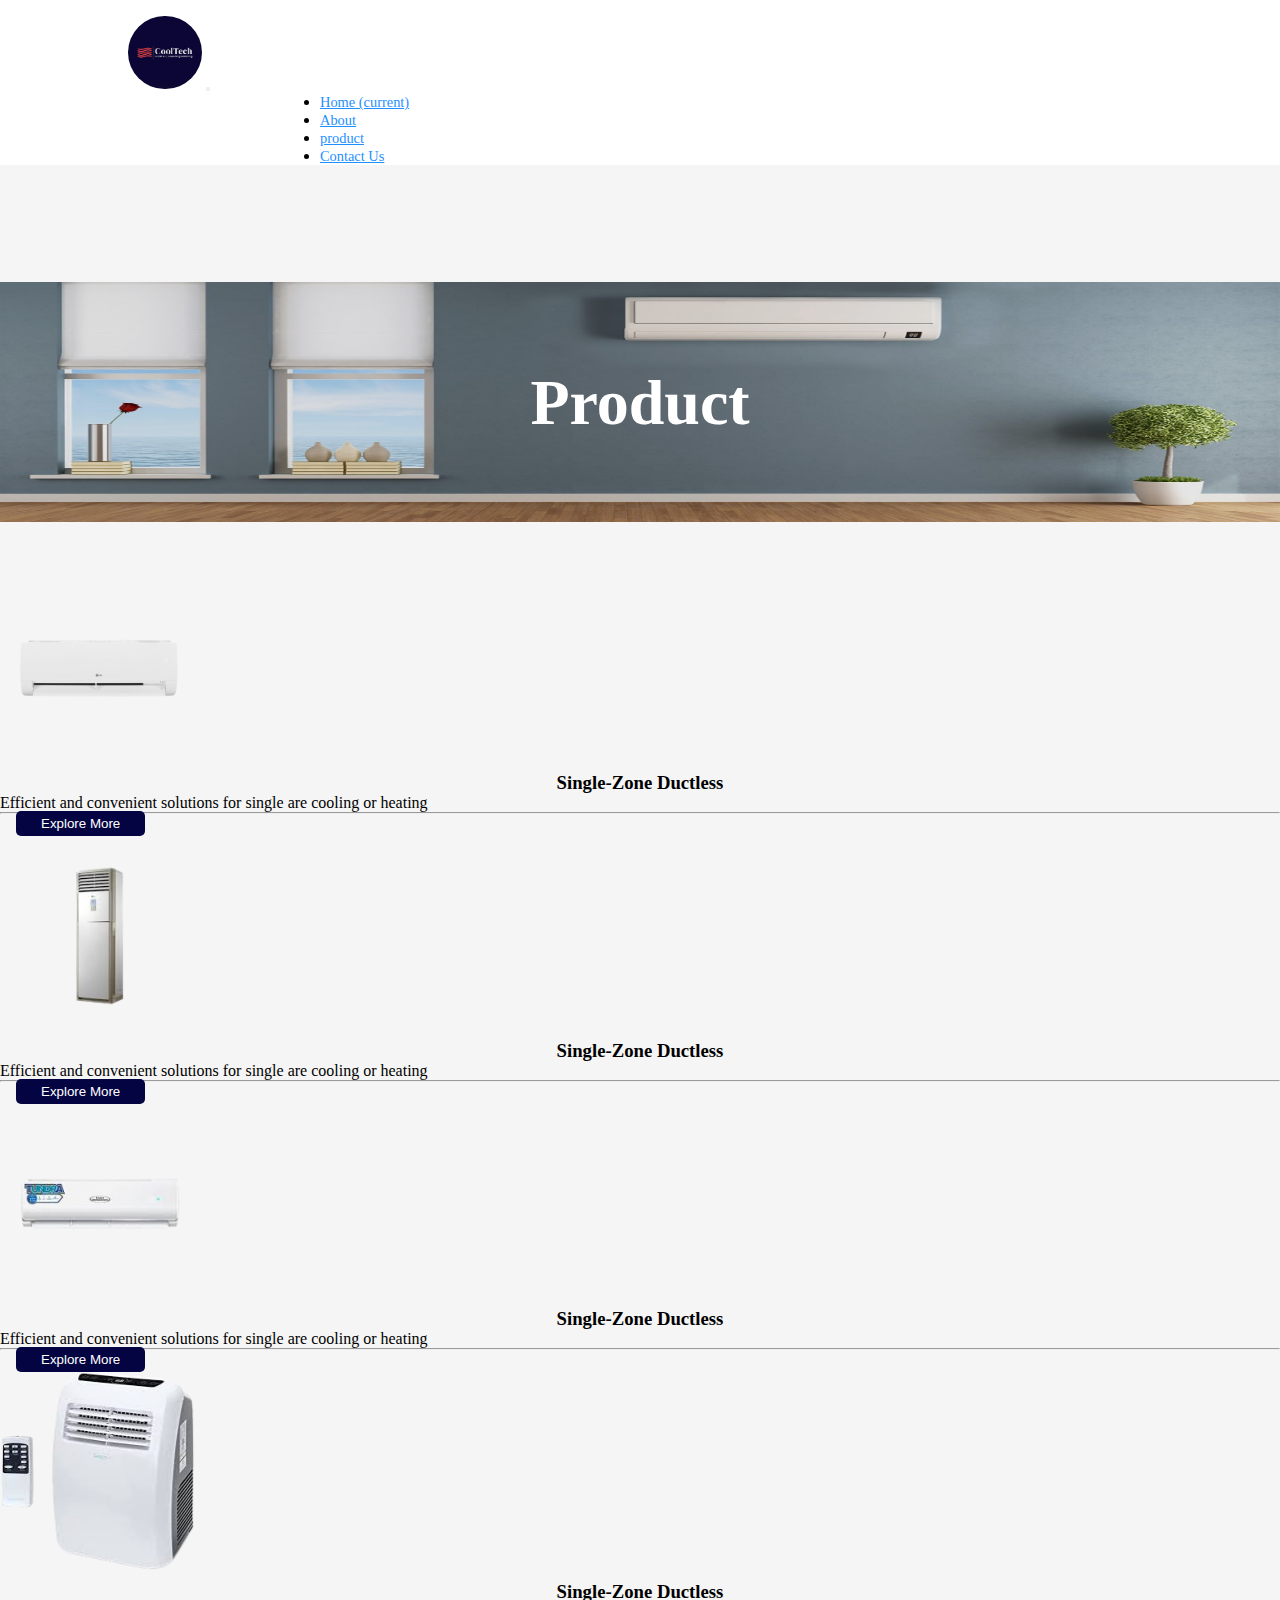
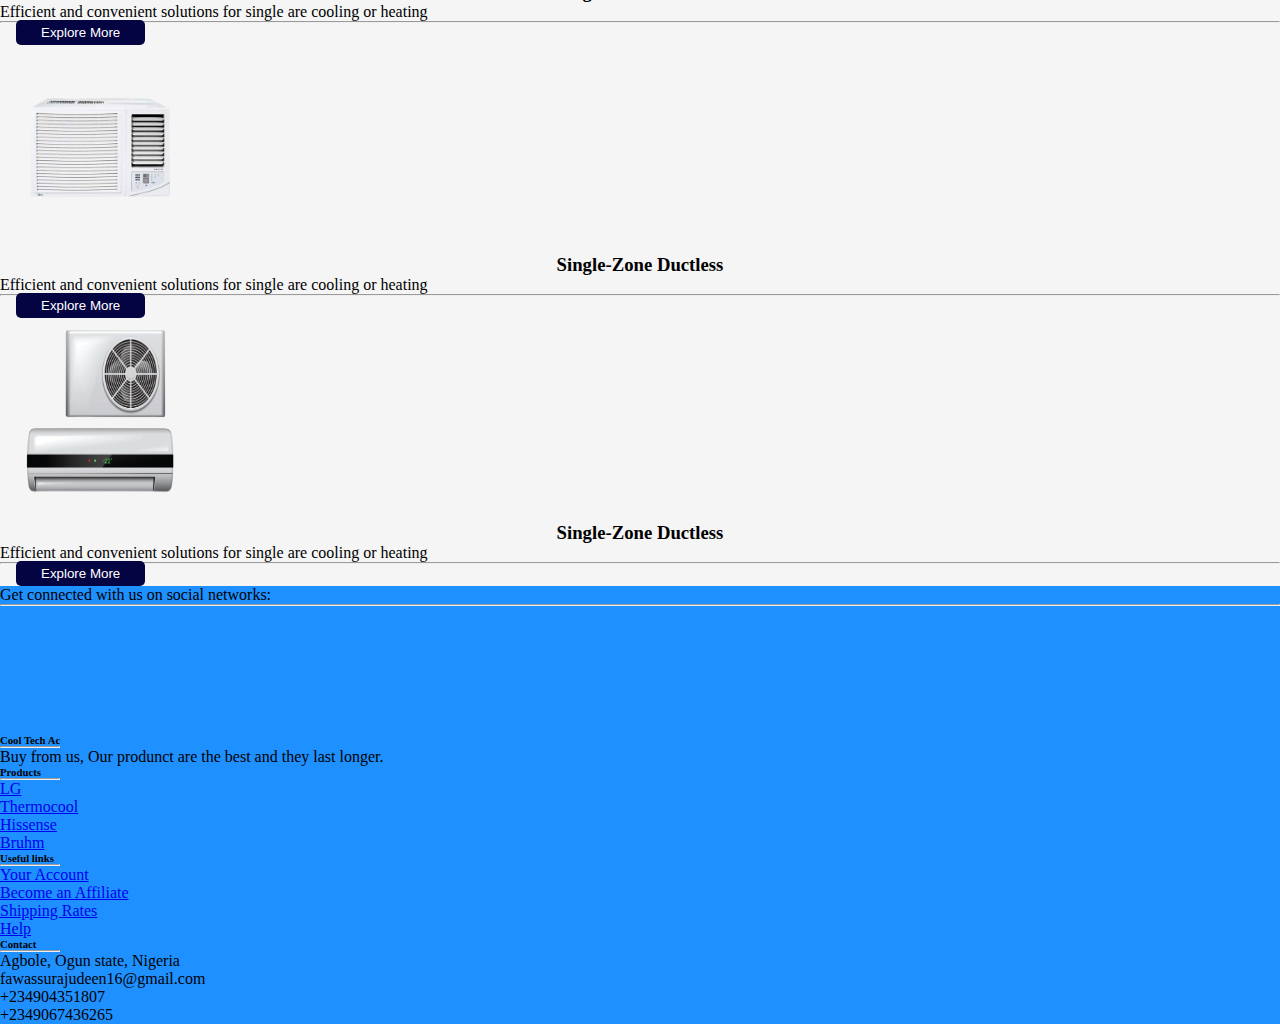
<file: product.html>
<!DOCTYPE html>
<html lang="en">

<head>
    <meta charset="UTF-8">
    <meta name="viewport" content="width=device-width, initial-scale=1.0">
    <!-- Favicon for the website -->
    <link rel="icon" href="cool.jpg" type="images/x-icon">

    <link rel="stylesheet" href="https://cdn.jsdelivr.net/npm/bootstrap@4.6.2/dist/css/bootstrap.min.css"
        integrity="sha384-xOolHFLEh07PJGoPkLv1IbcEPTNtaed2xpHsD9ESMhqIYd0nLMwNLD69Npy4HI+N" crossorigin="anonymous">
        <!-- Custom CSS link -->
    <link rel="stylesheet" href="product.css">
    <link rel="stylesheet" href="index.css">
    <!-- Font Awesome CSS link -->
    <link rel="stylesheet" href="https://cdnjs.cloudflare.com/ajax/libs/font-awesome/6.4.2/css/all.min.css"
        integrity="sha512-z3gLpd7yknf1YoNbCzqRKc4qyor8gaKU1qmn+CShxbuBusANI9QpRohGBreCFkKxLhei6S9CQXFEbbKuqLg0DA=="
        crossorigin="anonymous" referrerpolicy="no-referrer" />
    <title>Product</title>
</head>

<body>

    <header>
        <nav class="navbar navbar-expand-lg navbar-light  fixed-top">
          <a class="navbar-brand" href="#"><img src="cool.jpg" class="mage"></a>
          <button class="navbar-toggler" type="button" data-toggle="collapse" data-target="#navbarNav"
            aria-controls="navbarNav" aria-expanded="false" aria-label="Toggle navigation">
            <span class="navbar-toggler-icon "></span>
          </button>
          <div class="collapse navbar-collapse" id="navbarNav">
            <ul class="navbar-nav mx-auto">
              <!-- Navigation links -->
              <li class="nav-item">
                <a class="nav-link" href="index.html">Home <span class="sr-only">(current)</span></a>
              </li>
              <li class="nav-item">
                <a class="nav-link" href="about.html">About</a>
              </li>
              <li class="nav-item">
                <a class="nav-link" href="product.html">product</a>
              </li>
              <li class="nav-item">
                <a class="nav-link" href="contact.html">Contact Us</a>
              </li>
            </ul>
          </div>
        </nav>
        <div class="banner">
            <img src="pro-ban.jpg">
            <div class="details">
                <h1>Product</h1>
            </div>
        </div>
    </header>



    <!-- A section with a container that holds a row for product cards -->
    <section class="container text-center">
        <div class="row contain d-flex mt-5">
            <!-- Product Card 1 -->
            <div class="col-lg-4 col-m-6 col-sm-12 col product-subdiv text-center my-2 pt-5" style="width: 100%;;">
                <div class="card card-infor">
                    <div class="card-img-top">
                        <img class="mt-5" src="801-removebg-preview.png" style="width: 200px;">
    
                        <div>
                            <h3 class="card-title">
                                Single-Zone Ductless
                            </h3>
                            <p class="card-text">Efficient and convenient solutions for single are cooling or heating</p>
                            <hr width="100%">
                            <a onclick="download()" href="COOLTECH INTERNATION.docx"><button class="explore">Explore More</button></a>
                        </div>
                    </div>
                </div>
            </div>
            <!-- Product Card 2 -->
            <div class="col-lg-4 col-m-6 col-sm-12 col product-subdiv text-center my-2 pt-5" style="width: 100%;;">
                <div class="card card-infor">
                    <div class="card-img-top">
                        <img class="mt-5" src="images-removebg-preview.png" style="width: 200px; height: 200px;">
    
                        <div>
                            <h3 class="card-title">
                                Single-Zone Ductless
                            </h3>
                            <p class="card-text">Efficient and convenient solutions for single are cooling or heating</p>
                            <hr width="100%">
                            <a onclick="download()" href="COOLTECH INTERNATION.docx"><button class="explore">Explore More</button></a>
                        </div>
                    </div>
                </div>
            </div>
            <!-- Product Card 3 -->
            <div class="col-lg-4 col-m-6 col-sm-12 col product-subdiv text-center my-2 pt-5" style="width: 100%;;">
                <div class="card card-infor">
                    <div class="card-img-top">
                        <img class="mt-5" src="tundra-removebg-preview.png" style="width: 200px;">
    
                        <div>
                            <h3 class="card-title">
                                Single-Zone Ductless
                            </h3>
                            <p class="card-text">Efficient and convenient solutions for single are cooling or heating</p>
                            <hr width="100%">
                            <a onclick="download()" href="COOLTECH INTERNATION.docx"><button class="explore">Explore More</button></a>
                        </div>
                    </div>
                </div>
            </div>
            <!-- Product Card 4 -->
            <div class="col-lg-4 col-m-6 col-sm-12 col product-subdiv text-center my-2 pt-5" style="width: 100%;;">
                <div class="card card-infor">
                    <div class="card-img-top">
                        <img class="mt-5" src="chilex-removebg-preview.png" style="width: 200px; height: 205px;">
    
                        <div>
                            <h3 class="card-title">
                                Single-Zone Ductless
                            </h3>
                            <p class="card-text">Efficient and convenient solutions for single are cooling or heating</p>
                            <hr width="100%">
                            <a onclick="download()" href="COOLTECH INTERNATION.docx"><button class="explore">Explore More</button></a>
                        </div>
                    </div>
                </div>
            </div>
            <!-- Product Card 5 -->
            <div class="col-lg-4 col-m-6 col-sm-12 col product-subdiv text-center my-2 pt-5" style="width: 100%;;">
                <div class="card card-infor">
                    <div class="card-img-top">
                        <img class="mt-5" src="window-unit-air-conditioner-removebg-preview.png" style="width: 200px;">
    
                        <div>
                            <h3 class="card-title">
                                Single-Zone Ductless
                            </h3>
                            <p class="card-text">Efficient and convenient solutions for single are cooling or heating</p>
                            <hr width="100%">
                            <a onclick="download()" href="COOLTECH INTERNATION.docx"><button class="explore">Explore More</button></a>
                        </div>
                    </div>
                </div>
            </div>
            <!-- Product Card 6 -->
            <div class="col-lg-4 col-m-6 col-sm-12 col product-subdiv text-center my-2 pt-5" style="width: 100%;">
                <div class="card card-infor">
                    <div class="card-img-top">
                        <img class="mt-5" src="air-conditioning-removebg-preview.png" style="width: 200px; height: 200px;">
    
                        <div>
                            <h3 class="card-title">
                                Single-Zone Ductless
                            </h3>
                            <p class="card-text">Efficient and convenient solutions for single are cooling or heating</p>
                            <hr width="100%">
                            <a onclick="download()" href="COOLTECH INTERNATION.docx"><button class="explore">Explore More</button></a>
                        </div>
                    </div>
                </div>
            </div>
        </div>
            
    </section>

    <!-- ======= FOOTER ======= -->
    <section class="body my-5">
        <div class="">
          <footer
                  class="text-center text-lg-start text-white"
                  style="background-color: dodgerblue;"
                  >
            <section
                     class="d-flex justify-content-between p-4"
                     style="background-color: dodgerblue;"
                     >
              <div class="me-5">
                <span>Get connected with us on social networks:</span>
              </div>
              <div>
                <!-- Social media icons and links -->
                <a href="https://www.facebook.com" target="_blank" class="text-white me-4">
                  <i class="fab fa-facebook-f"></i>
                </a>
                <a href="https://www.twitter.com" target="_blank" class="text-white me-4">
                  <i class="fab fa-twitter"></i>
                </a>
                <a href="https://www.google.com" target="_blank" class="text-white me-4">
                  <i class="fab fa-google"></i>
                </a>
                <a href="https://www.instagram.com" target="_blank" class="text-white me-4">
                  <i class="fab fa-instagram"></i>
                </a>
                <a href="https://www.linkedin.com" target="_blank" class="text-white me-4">
                  <i class="fab fa-linkedin"></i>
                </a>
                <a href="https://www.github.com" target="_blank" class="text-white me-4">
                  <i class="fab fa-github"></i>
                </a>
              </div>
            </section>
            <hr style="background-color: white;">
            <section class="">
              <div class="container text-center text-md-start mt-5">
                <div class="row mt-3">
                  <div class="col-md-3 col-lg-4 col-xl-3 mx-auto mb-4">
                    <h6 class="text-uppercase fw-bold">Cool Tech Ac</h6>
                    <hr
                        class="mb-4 mt-0 d-inline-block mx-auto"
                        style="width: 60px; background-color: white; height: 2px"
                        />
                    <p>
                      Buy from us, Our produnct are the best and they last longer.
                    </p>
                  </div>
                  <div class="col-md-2 col-lg-2 col-xl-2 mx-auto mb-4">
                    <h6 class="text-uppercase fw-bold">Products</h6>
                    <hr
                        class="mb-4 mt-0 d-inline-block mx-auto"
                        style="width: 60px; background-color: white; height: 2px"
                        />
                    <p>
                      <a href="#!" class="text-white">LG</a>
                    </p>
                    <p>
                      <a href="#!" class="text-white">Thermocool</a>
                    </p>
                    <p>
                      <a href="#!" class="text-white">Hissense</a>
                    </p>
                    <p>
                      <a href="#!" class="text-white">Bruhm</a>
                    </p>
                  </div>
                  <div class="col-md-3 col-lg-2 col-xl-2 mx-auto mb-4">
                    <h6 class="text-uppercase fw-bold">Useful links</h6>
                    <hr
                        class="mb-4 mt-0 d-inline-block mx-auto"
                        style="width: 60px; background-color: white; height: 2px"
                        />
                    <p>
                      <a href="#!" class="text-white">Your Account</a>
                    </p>
                    <p>
                      <a href="#!" class="text-white" >Become an Affiliate</a>
                    </p>
                    <p>
                      <a href="#!" class="text-white" >Shipping Rates</a>
                    </p>
                    <p>
                      <a href="#!" class="text-white" >Help</a>
                    </p>
                  </div>
                  <div class="col-md-4 col-lg-3 col-xl-3 mx-auto mb-md-0 mb-4">
                    <h6 class="text-uppercase fw-bold">Contact</h6>
                    <hr
                        class="mb-4 mt-0 d-inline-block mx-auto"
                        style="width: 60px; background-color: white; height: 2px"
                        />
                    <p><i class="fas fa-home mr-3"></i> Agbole, Ogun state, Nigeria</p>
                    <p><i class="fas fa-envelope mr-3"></i> fawassurajudeen16@gmail.com</p>
                    <p><i class="fas fa-phone mr-3"></i> +234904351807</p>
                    <p><i class="fas fa-print mr-3"></i> +2349067436265</p>
                  </div>
                </div>
              </div>
            </section>
          </footer>
        
        </div>
      </section>

      <!-- Include custom JavaScript and third-party libraries (jQuery, Popper.js, and Bootstrap) -->
    <script src="https://cdn.jsdelivr.net/npm/jquery@3.5.1/dist/jquery.slim.min.js"
      integrity="sha384-DfXdz2htPH0lsSSs5nCTpuj/zy4C+OGpamoFVy38MVBnE+IbbVYUew+OrCXaRkfj"
      crossorigin="anonymous"></script>
    <script src="https://cdn.jsdelivr.net/npm/popper.js@1.16.1/dist/umd/popper.min.js"
      integrity="sha384-9/reFTGAW83EW2RDu2S0VKaIzap3H66lZH81PoYlFhbGU+6BZp6G7niu735Sk7lN"
      crossorigin="anonymous"></script>
    <script src="https://cdn.jsdelivr.net/npm/bootstrap@4.6.2/dist/js/bootstrap.min.js"
      integrity="sha384-+sLIOodYLS7CIrQpBjl+C7nPvqq+FbNUBDunl/OZv93DB7Ln/533i8e/mZXLi/P+"
      crossorigin="anonymous"></script>
</body>
</html>
</file>
<file: Cozy/cool tech/style.css>
* {
  margin: 0;
  padding: 0;
  box-sizing: border-box;
}
body {
  background: whitesmoke;
  height: 100vh;
}
.navbar {
  background: white;
}
.mage {
  width: 4.6rem;
  margin-top: 1rem;
  margin-left: 8rem;
  border-radius: 50px;
}
.navbar-nav {
  padding-left: 20rem;
}
#navbarNav > ul > li:nth-child(n) > a {
  color: navy;
  font-size: 0.9rem;
  font-weight: 500;
}
.body {
  padding-top: 20%;
}
@media only screen and (max-width: 768px) {
  .navbar-nav {
    background: whitesmoke;
    padding: 0 0.8rem;
  }
}
@media only screen and (max-width: 468px) {
    .mage {
        width: 4rem;
        margin-top: 1rem;
        margin-left: 3rem;
        border-radius: 50px;
      }
}
</file>
<file: index.css>
/* Reset default margin, padding, and box model for all elements */
* {
  margin: 0;
  padding: 0;
  box-sizing: border-box;
}
/* Enable smooth scrolling behavior for HTML elements */
html {
  scroll-behavior: smooth;
}
/* Set background color and height for the body */
body {
  background: whitesmoke;
  height: 50vh;
}
/* Styles for the navigation bar */
.navbar {
  background: white;
}
/* Styles for an image with the class "mage" */
.mage {
  width: 4.6rem;
  margin-top: 1rem;
  margin-left: 8rem;
  border-radius: 50px;
}
/* Styles for the navigation bar's list */
.navbar-nav {
  padding-left: 20rem;
}
/* Styles for anchor links within a specific list item of the navbar */
#navbarNav > ul > li:nth-child(n) > a {
  color: dodgerblue;
  font-size: 0.9rem;
  font-weight: 500;
}
/* Styles for an image within an element with class "banner" */
.banner img {
  margin-top: 7.3rem;
  width: 102%;
  margin-left: -2%;
}
/* Styles for specific FontAwesome icons */
.fa-bell {
  font-size: 2rem;
  text-align: center;
  margin-top: 3rem;
  color: dodgerblue;
}
.fa-award {
  font-size: 2rem;
  text-align: center;
  margin-top: 3rem;
  color: dodgerblue;
}
.fa-handshake {
  font-size: 2rem;
  text-align: center;
  margin-top: 3rem;
  color: dodgerblue;
}
/* Styles for spacing between rows */
.row {
  row-gap: 10px;
}
/* Styles for anchor links within an element with class "card-body" */
.card-body a {
  display: flex;
  text-align: center;
  justify-content: center;
  text-decoration: underline;
  font-weight: 500;
  color: dodgerblue;
}
/* Styles for the title of a card element */
.card-title {
  display: flex;
  justify-content: center;
  align-items: center;
}
/* Styles for an element with id "about" */
#about {
  background: dodgerblue;
}
/* Styles for elements with class "text" */
.text {
  padding-bottom: 20rem;
  color: white;
  font-size: 0.9rem;
  font-weight: 600;
}
/* Styles for paragraphs within elements with class "text" */
.text p {
  margin-top: 25px;
}
/* Styles for the "Who We Serve" section */
.who h2{
  margin-top: 4rem;
  font-size: 2.5rem;
  font-family: Cambria, Cochin, Georgia, Times, 'Times New Roman', serif;
  font-weight: 500;
  color: dodgerblue;
  display: flex;
  justify-content: center;
  align-items: center;
}
/* Styles for elements with class "love" */
.love {
  margin-top: 1rem;
  margin-left: 5rem;
  gap: 1rem;
}
/* Styles for the "Explore Our Products" section */
.pro h2 {
  margin-top: 4rem;
  font-size: 2.5rem;
  font-family: Cambria, Cochin, Georgia, Times, 'Times New Roman', serif;
  font-weight: 500;
  color: dodgerblue;
  display: flex;
  justify-content: center;
  align-items: center;
}
/* Styles for a wrapper element */
.wrapper {
  margin-left: 5rem;
  position: relative;
}
/* Styles for the carousel within the wrapper */
.wrapper .carousel {
  white-space: nowrap;
  cursor: pointer;
  overflow: hidden;
  scroll-behavior: smooth;
    margin-right: 5rem;
}
/* Styles for the carousel when dragging */
.carousel.dragging {
  cursor: grab;
  scroll-behavior: auto;
}
/* Styles for carousel images */
.carousel.carousel.dragging img {
  pointer-events: none;
}
/* Styles for carousel images */
.carousel img {
  width: calc(100% / 4);
}
/* Styles for navigation arrows within the wrapper */
.wrapper i {
  height: 30px;
  width: 30px;
  cursor: pointer;
  font-size: 1.2rem;
  text-align: center;
  line-height: 30px;
  background: dodgerblue;
  border-radius: 50%;
  position: absolute;
  top: 50%;
  transform: translateY(-50%);
}
/* Styles for the first navigation arrow */
.wrapper i:first-child {
  left: -1.8rem;
  display: none;
}

/* Styles for the last navigation arrow */
.wrapper i:last-child {
  right: 2.5rem;
}
/* Styles for the "We Would Love To Hear From You" section */
.would h2 {
  margin-top: 4rem;
  font-size: 2.5rem;
  font-family: Cambria, Cochin, Georgia, Times, 'Times New Roman', serif;
  font-weight: 500;
  color: dodgerblue;
  display: flex;
  justify-content: center;
  align-items: center;
}
/* Styles for the text within the "We Would Love To Hear From You" section */
.would p {
  font-family: 'Courier New', Courier, monospace;
  font-weight: 700;
  display: flex;
  justify-content: center;
  align-items: center;
}
/* Styles for a button within the "btn" class */
.btn{
  display: flex;
  justify-content: center;
  align-items: center;
}
/* Styles for the button */
.btn button {
  padding: 15px 40px;
  background: rgba(2, 2, 59, 0.986);
  border: none;
  border-radius: 50px;
}
/* Styles for anchor links within the button */
.btn button a {
  text-decoration: none;
  color: white;
  font-size: 20px;
}
/* Media queries for responsive design */
@media only screen and (max-width: 1200px) {
  .banner img{
    width: 102%;
  }
  .card-el {
    display: flex;
    justify-content: space-between;
  }
  .card-le {
    display: flex;
    justify-content: space-between;
  }
  .card-ele {
    display: flex;
    justify-content: space-between;
  }
  body > header > div > div.container.my-5 > div > div.card-el.col-lg-4.col-md-4.col-sm-12 > div > div > a {
    padding-top: 1.5rem;
  }
}
@media only screen and (max-width: 998px) {
  .banner img{
    width: 102%;
  }
}
@media only screen and (max-width: 991px) {
  body > header > div > div.container.my-5 > div > div.card-el.col-lg-4.col-md-4.col-sm-4.col-12 > div > div > a {
    padding-top: 1.5rem;
  }
  .wrapper .carousel {
    margin-right: 3rem;
  }
  .carousel img {
    width: calc(100% / 3);
  }
}
@media only screen and (max-width: 768px) {
  .navbar-nav {
    background: whitesmoke;
    padding: 0 0.8rem;
  }
  .mage {
    width: 4rem;
    margin-top: 1rem;
    margin-left: 4rem;
    border-radius: 50px;
  }
  .banner img {
    width: 102%;
    margin-top: 6rem;
  }
  body > header > div > div.container.my-5 > div > div.card-el.col-lg-4.col-md-4.col-sm-4.col-12 > div > div > a {
    padding-top: 1.5rem;
  }
}
@media only screen and (max-width: 767px) {
  .card-text {
    font-size: 5px;
  }
  body > header > div > div.container.my-5 > div > div.card-el.col-lg-4.col-md-4.col-sm-4.col-12 > div > div > a {
    padding-top: 1px;
  }
  body > header > div > div.container.my-5 > div > div.card-ele.col-lg-4.col-md-4.col-sm-4.col-12 > div > div > a {
    padding-top: 1rem;
  }
}
@media only screen and (max-width: 600px) {

}
@media only screen and (max-width: 575px) {
  .love{
    margin-right: 18%;
  }
  .card-text {
    font-size: 1rem;
  }
  .card-el {
    display: flex;
    justify-content: center;
    align-items: center;
  }
  .card-le {
    display: flex;
    justify-content: center;
    align-items: center;
  }
  .card-ele {
    display: flex;
    justify-content: center;
    align-items: center;
  }
}
@media only screen and (max-width: 468px) {
  .mage {
      width: 4rem;
      margin-top: 1rem;
      margin-left: 3rem;
      border-radius: 50px;
    }
    .banner img {
      width: 102%;
     }
    .carousel img {
      width: 100%;
    }
}
@media only screen and (max-width: 330px) {
  .who h2{
    font-family: Cambria, Cochin, Georgia, Times, 'Times New Roman', serif;
    color: dodgerblue;
    display: flex;
    justify-content: center;
    align-items: center;
  }
}
</file>
<file: about.css>
/* Reset default margin, padding, and box model for all elements */
* {
  margin: 0;
  padding: 0;
  box-sizing: border-box;
}
/* Styles for the banner image */
.banner img{
    height: 15rem;
}
/* Styles for the 'about' section */
#about {
    margin-top: 8rem;
    background: white;
}
/* Text styles within the 'about' section */
.text {
    color: black;
    font-weight: 300;
}
/* Button styles */
.btn {
    background: rgb(4, 4, 66);
    color: white;
    margin-left: 1rem;
}
/* Button link styles */
.btn a {
    color: white;
    text-decoration: none;
}
/* Hover effect for the button */
.btn:hover {
    color: dodgerblue;
}
/* Styles for the 'details' section */
.details h1 {
  color: white;
  display: flex;
  justify-content: center;
  align-items: center;
  margin-top: -10rem;
  font-size: 4rem;
  font-weight: 800;
}
/* Styles for text within the '#brand' section */
#brand .row .text{
    display: flex;
    flex-direction: column;
    justify-content: flex-start;
    align-items: flex-start;
    margin: auto;
}
/* Styles for the 'create' container */
.container .create{
    padding-left: 5rem;
}
/* Styles for the 'create' paragraph */
.create p {
    border: 2px solid dodgerblue;
    padding: 5px 10px;
    border-radius: 20px;
}
/* Styles for the 'bnt' button */

.bnt {
    margin-top: -10rem;
    background: rgb(4, 4, 66);
    margin-left: 1rem;
    border: none;
    padding: 5px 25px;
    border-radius: 5px;
}
/* Styles for the 'bnt' button link */
.bnt a {
    text-decoration: none;
    color: white;
}
/* Media query for responsive design */
@media only screen and (max-width: 960px) {
  .details h1 {
    color: white;
    margin-top: -10rem;
    font-size: 3rem;
    font-weight: 500;
  }
}
@media only screen and (max-width: 768px) {
    .banner {
        margin-top: -2rem;
    }
}
@media only screen and (max-width: 600px) {
    .banner{
        margin-top: -5rem;
    }
    .details h1 {
    color: white;
    margin-top: -7rem;
    font-weight: 500;
    }
    #brand > div > div.create.col-lg-6.col-md-6.w-50.col-12.my-5.pt-5.pb-5 > p:nth-child(n) {
        margin-right: 4rem;
    }
    .indented-checkbox-text {
        display: flex;
        flex-direction: column;
    }
}
@media only screen and (max-width: 400px) {

}
</file>
<file: product.css>
/* Reset default margin, padding, and box model */
* {
    margin: 0;
    padding: 0;
    box-sizing: border-box;
}
/* Adjust the height of banner images */
.banner img{
    height: 15rem;
}
/* Center-align container and add margin */
.container.text-center {
    margin-top: 8rem;
}
/* Style for the 'details' section header */
.details h1 {
    color: white;
    display: flex;
    justify-content: center;
    align-items: center;
    margin-top: -10rem;
    font-size: 4rem;
    font-weight: 800;
}
/* Style for the 'Explore More' button */
.explore {
    margin-top: -10rem;
    background: rgb(4, 4, 66);
    margin-left: 1rem;
    border: none;
    padding: 5px 25px;
    border-radius: 5px;
    text-decoration: none;
    color: white;
}
/* Media query for responsive design */
@media only screen and (max-width: 468px) {
    .cart {
        margin-right: 2rem;
        list-style-type: none;
    }
}
</file>
